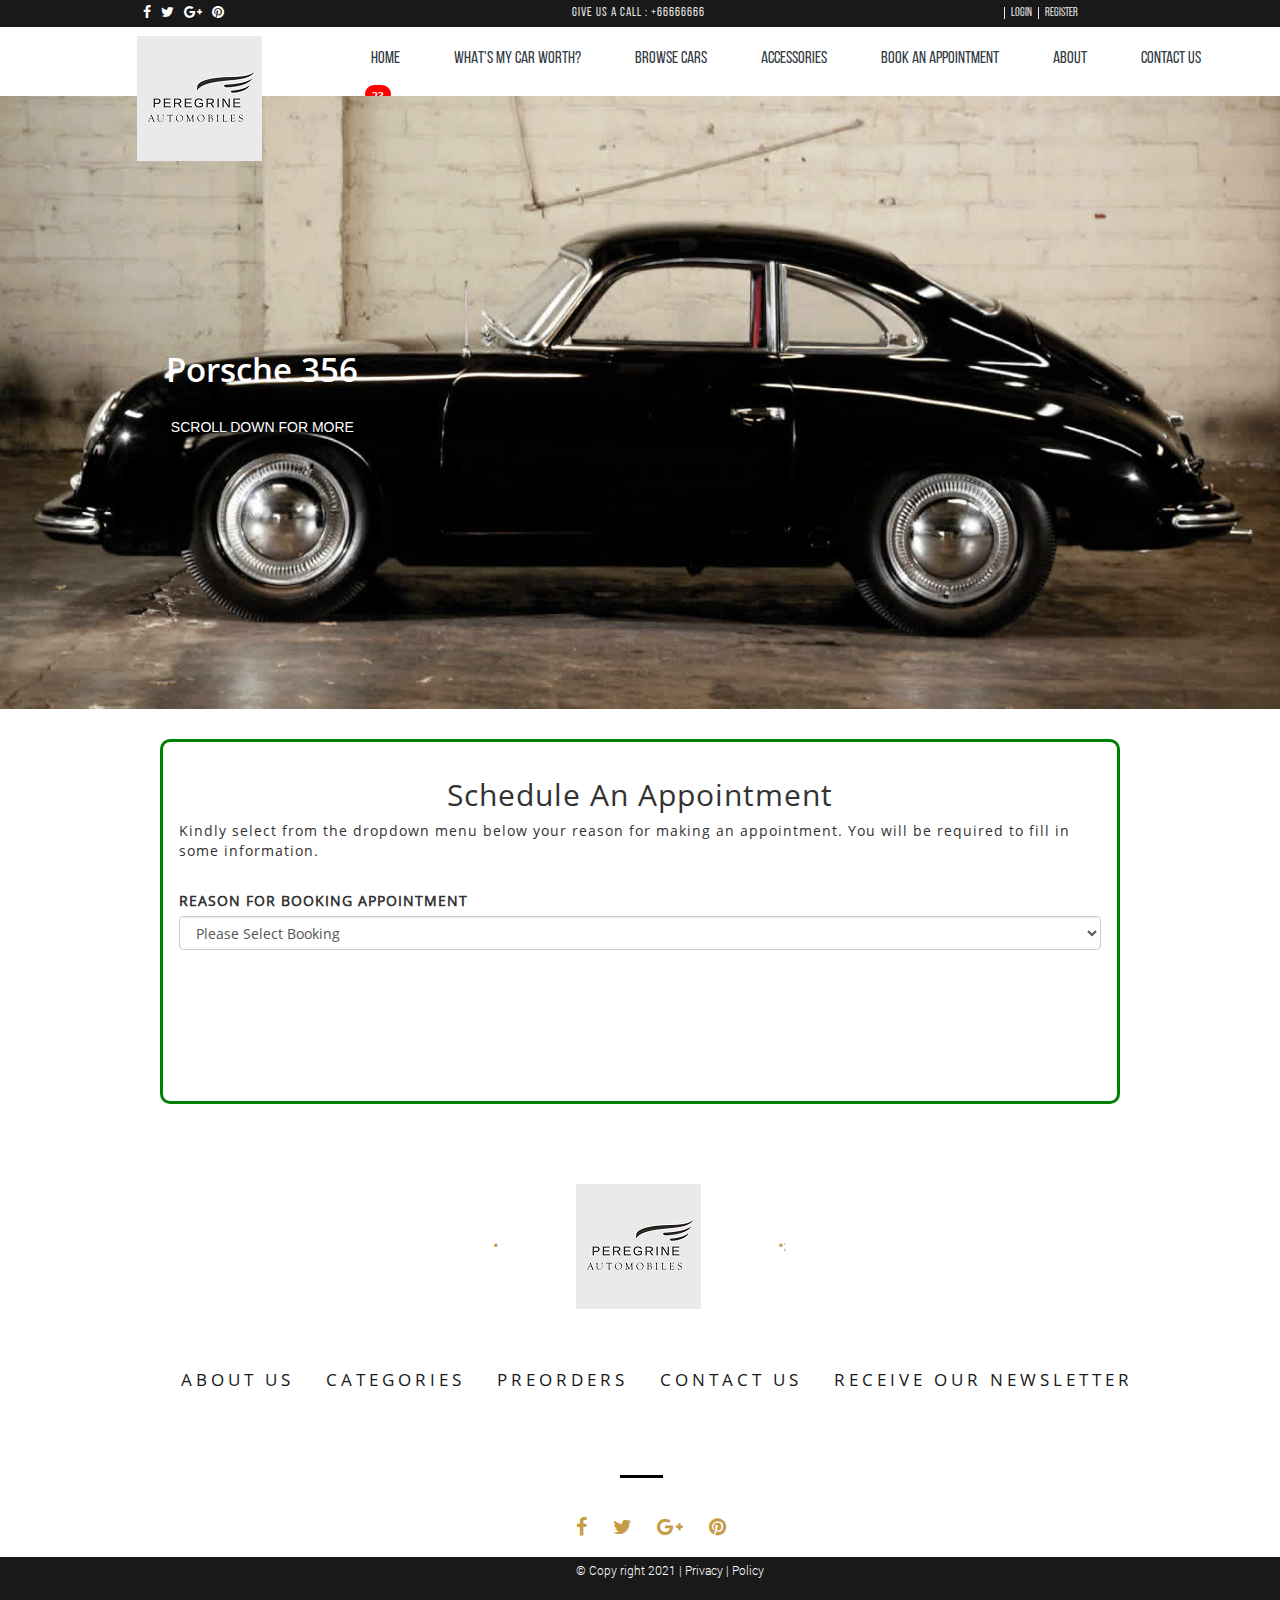
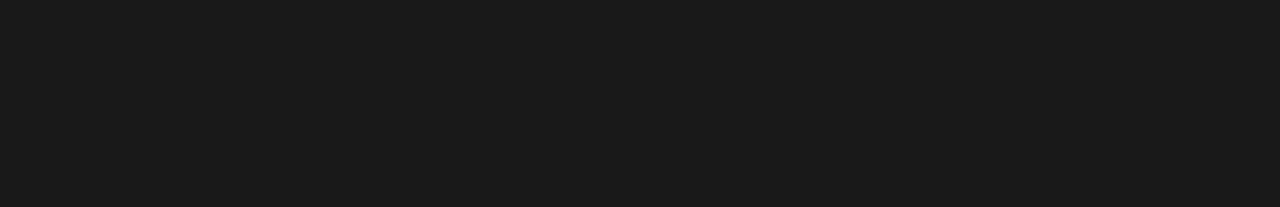
<file: appointment.html>
<!doctype html>
<html>
<head>
	<meta charset = "UTF-8" />
	<title>Book An Appointment</title>
	<meta name="viewport" content="width=device-width, initial-scale=1.0">
	<link rel="stylesheet" type="text/css" href="source/bootstrap-3.3.6-dist/css/bootstrap.css">
	<link rel="stylesheet" type="text/css" href="source/font-awesome-4.5.0/css/font-awesome.css">
	<link rel="stylesheet" type="text/css" href="style/slider.css">
	<link rel="stylesheet" type="text/css" href="style/mystyle.css">
	<link rel="stylesheet" type="text/css" href="style/contactstyle.css">

</head>
<style>

</style>
<body>
<!-- Header -->
<div class="allcontain">
    <div class="header">
                <ul class="socialicon">
                      <li><a href="#"><i class="fa fa-facebook"></i></a></li>
                      <li><a href="#"><i class="fa fa-twitter"></i></a></li>
                      <li><a href="#"><i class="fa fa-google-plus"></i></a></li>
                      <li><a href="#"><i class="fa fa-pinterest"></i></a></li>
                </ul>
                <ul class="givusacall">
                      <li>Give us a call : +66666666 </li>
                </ul>
                <ul class="logreg" id="user">
                       
            </ul>
    </div>
    <!-- Navbar Up -->
    <nav class="topnavbar navbar-default topnav">
          <div class="container">
                <div class="navbar-header">
                      <button type="button" class="navbar-toggle collapsed toggle-costume" data-toggle="collapse" data-target="#upmenu" aria-expanded="false">
                            <span class="sr-only"> Toggle navigaion</span>
                            <span class="icon-bar"></span>
                            <span class="icon-bar"></span>
                            <span class="icon-bar"></span>
                      </button>
                      <a class="navbar-brand logo" href="#"><img src="image/logo1.png" alt="logo"></a>
                </div>       
          </div>
          <div class="collapse navbar-collapse" id="upmenu">
                <ul class="nav navbar-nav" id="navbarontop">
                    <li class="active"><a href="index.html">HOME</a> </li>
                      <li>
                            <a href="carworth.html">WHAT'S MY CAR WORTH?</a>
                      </li>
                      <li>
                            <a href="browsecars.html">BROWSE CARS</a>
                      </li>
                      <li>
                            <a href="accessories.html">ACCESSORIES</a>
                      </li>
                      <li>
                            <a href="appointment.html">BOOK AN APPOINTMENT</a>
                      </li>
                      <li>
                            <a href="aboutus.html">ABOUT</a>
                      </li>
                      <li>
                            <a href="contact.html">CONTACT US</a>

                      </li>
                      <li style="margin-left: 20px; margin-top: 5px;  cursor: pointer">  
                        <span class="glyphicon glyphicon-shopping-cart my-cart-icon">
                              <span class="badge badge-notify my-cart-badge">23</span></span>
           
                       </li>
                </ul>
          </div>
    </nav>
</div>
<!--_______________________________________ Carousel__________________________________ -->
<div class="allcontain">
    <div id="carousel-up" class="carousel slide" data-ride="carousel">
            <div class="carousel-inner " role="listbox">
              <div class="item active">
                    <img src="image/oldcar.jpg" alt="oldcar">
                    <div class="carousel-caption">
                          <h2>Porsche 356</h2>
                          <p><br>
                              SCROLL DOWN FOR MORE</p>
                    </div>
              </div>
              <div class="item">
                    <img src="image/porche.jpg" alt="porche">
                    <div class="carousel-caption">
                          <h2>Porsche 550 Spyder</h2>
                              <p><br>
                                SCROLL DOWN FOR MORE </p>
                    </div>
              </div>
              <div class="item">
                    <img src="image/benz.jpg" alt="benz">
                    <div class="carousel-caption">
                          <h2>Mercedes-Benz SL300</h2>
                          <p><br>
                              SCROLL DOWN FOR MORE</p>
                    </div>
              </div>
            </div>
      </div>
      <p class="space"> </p>
      <div class="appointer">
            <h2 class="text-center">Schedule An Appointment</h2>
            <form id="appointmentForm" action="thankyou.html">
                  <div class="form-group" id="bookingFormGroup">
                        <p>Kindly select from the dropdown menu below your reason for making an appointment. You will be required to fill in some information.</p><br>
                        <label for="booking">REASON FOR BOOKING APPOINTMENT</label>
                        <select class="form-control" id="booking">
                              <option value="" >Please Select Booking</option>
                              <option value="buycar" id="buyCar" >I WOULD LIKE TO BUY A CAR</option>
                              <option value="sellcar" id="sellCar">I WANT TO SELL MY CAR</option>
                        </select>
                  </div>
                  <div class="row">
                        <div class="col-md-6">
                              <div  class="form-group"> 
                                    <input type="text" class="form-control" id="fname" placeholder="First Name" name="fname" style="display:none" />
                                   
                              </div>
                              
                        </div>
                        <div class="col-md-6">
                              <div  class="form-group">
                                    <input type="text" class="form-control" id="lname" name="lname" style="display:none"placeholder="Last Name" style="display:none" />
                                   
                              </div>
                        </div>
                  </div>
                 <div class=row>
                  <div class="col-md-6">
                        <div  class="form-group">
                              <input type="text" class="form-control" id="email" name="email" placeholder="Email Address" style="display:none" />
                              
                        </div>
                  </div>
                  <div class="col-md-6">
                        <div  class="form-group">
                      
                              <input type="text" class="form-control" id="contact" name="contact" placeholder="Contact Number" style="display:none" />
                            
                        </div>
                  </div>
                 </div>
                 <div class=row>
                  <div class="col-md-6">
                        <div  class="form-group">
                              <input type="text" class="form-control" id="age" name="age" placeholder="Age" style="display:none" />
                             
                        </div>
      
                  </div>
                  <div class="col-md-6">
                        <div  class="form-group">
                              <input type="text" class="form-control" id="carName" name="carName" placeholder="Car Name" style="display:none" />
                              
                        </div>
                  </div>
                 </div>
                  
                  <div class="form-group">
                        <input type="date" class="form-control" id="date" name="date" placeholder="Date of Appointment" style="display:none" />
                 </div>
                 <div class=row>
                  <div class="col-md-6">
                        <div  class="form-group">
                        
                              <input type="text" class="form-control" id="carModel" name="carModel" placeholder="Car Model" style="display:none" />
                        </div>
                  </div>
                  <div class="col-md-6">
                        <div  class="form-group">
                        
                              <input type="text" class="form-control" id="carCompany" name="carCompany" placeholder="Car Company" style="display:none" />
                        </div>
                  </div>
                 </div>
                 <div class=row>
                  <div class="col-md-6">
                        <div  class="form-group">
                        
                              <input type="text" class="form-control" id="carColor" name="carColor" placeholder="Car Color" style="display:none" />
                        </div>
                  </div>
                  <div class="col-md-6">
                        <div  class="form-group">
                       
                              <input type="text" class="form-control" id="yom" name="yom" placeholder="Year of manufacture" style="display:none" />
                        </div>
                  </div>
                 </div>
                 <div class=row>
                  <div class="col-md-6">
                        <div  class="form-group">
                       
                              <input type="text" class="form-control" id="km" name="km" placeholder="Kilometres Driven" style="display:none" />
                        </div>
                  </div>
                  <div class="col-md-6">
                        <div  class="form-group">
                      
                              <input type="text" class="form-control" id="accidents" name="accidents" placeholder="Number of Accidents" style="display:none"/>
                        </div>
                  </div>
                 </div>               
                  <div  class="form-group">
                        <select class="form-control" id="condition" name="condition" style="display:none" />
                              <option value="" id="buCar">Please select condition of your Car</option>
                              <option value="new" id="buCar">New</option>
                              <option value="good" id="sellCar">Good</option>
                              <option value="average" id="sellCar">Average</option>
                              <option value="poor" id="sellCar">Poor</option>
                        </select>
                  </div>
                  <button type="submit" id="appointselect" class="btn btn-success btn-block" style="display:none">Book Appointment</button>
            </div>

            </form>
      
       <!-- ______________________________________________________Bottom Menu ______________________________-->
       <br><div class="bottommenu">
            <div class="bottomlogo">
            <span class="dotlogo">&bullet;</span><img src="image/collectionlogo1.png" alt="logo1"><span class="dotlogo">&bullet;;</span>
            </div>
            <ul class="nav nav-tabs bottomlinks">
                  <li role="presentation" ><a href="aboutus.html" role="button">ABOUT US</a></li>
                  <li role="presentation"><a href="browsecars.html">CATEGORIES</a></li>
                  <li role="presentation"><a href="appointment.html">PREORDERS</a></li>
                  <li role="presentation"><a href="contact.html">CONTACT US</a></li>
                  <li role="presentation"><a href="#/">RECEIVE OUR NEWSLETTER</a></li>
            </ul>
            <br>
            
             <img src="image/line.png" alt="line"> <br>
             <div class="bottomsocial">
                  <a href="#"><i class="fa fa-facebook"></i></a>
                  <a href="#"><i class="fa fa-twitter"></i></a>
                  <a href="#"><i class="fa fa-google-plus"></i></a>
                  <a href="#"><i class="fa fa-pinterest"></i></a>
            </div>
                  <div class="footer">
                        <div class="copyright">
                          &copy; Copy right 2021 | <a href="#">Privacy </a>| <a href="#">Policy</a>
                        </div>
                  </div>
      </div>            
 
 
            
                      
<script src="source/js/jquery.js"></script>    
<script src="source/js/jquery.validate.js"></script>           
<script type="text/javascript" src="source/bootstrap-3.3.6-dist/js/jquery.js"></script>
<script type="text/javascript" src="source/js/isotope.js"></script>
<script type="text/javascript" src="source/js/appointment.js"></script>
<script type="text/javascript" src="source/bootstrap-3.3.6-dist/js/bootstrap.js"></script>
<script>
      $(function (){
            $('#booking').change(function(){
                  var selectValue = $(this).val();
                  console.log('SELECTED ',selectValue)
                  if(selectValue === 'buycar' || selectValue === 'sellcar'){
                        $('#fname').show();
                        $('#fname').attr('required', 'required');
                        $('#lname').show();
                        $('#lname').attr('required', 'required');
                        $('#email').show();
                        $('#email').attr('required', 'required');
                        $('#contact').show();
                        $('#contact').attr('required', 'required');
                        $('#age').show();
                        $('#age').attr('required', 'required');
                        $('#carName').show();
                        $('#bookingFormGroup').hide();
                  
                        
                  }
                  if(selectValue === 'buycar'){
                       
                        $('#date').show();
                        $('#date').attr('required', 'required');
                        $('#appointselect').show();
                      
                        
                  }
                  if(selectValue === 'sellcar'){
                        $('#carModel').show();
                        $('#carModel').attr('required', 'required');
                        $('#carCompany').show();
                        $('#carCompany').attr('required', 'required');
                        $('#carColor').show();
                        $('#carColor').attr('required', 'required');
                        $('#yom').show();
                        $('#yom').attr('required', 'required');
                        $('#km').show();
                        $('#km').attr('required', 'required');
                        $('#accidents').show();
                        $('#accidents').attr('required', 'required');
                        $('#condition').show();
                        $('#condition').attr('required', 'required');
                        $('#appointselect').show();
                  }
          
           
})
$( "#appointmentForm" ).submit(function( event ) {  
      window.location.href = "thankyou.html";
    
});

    });
  
      const username = localStorage.getItem('username')

       if('username' in localStorage){
                 document.getElementById('user').innerHTML = `<li>Welcome  ${username}</li>`
       }else{
                 document.getElementById('user').innerHTML = `<li><a href="signup.html"><span class="register">Login</span></a></li>
                 <li><a href=""><span class="register">Register</span></a></li>
                 `  
       }    
</script>
</body>
</html>
</file>
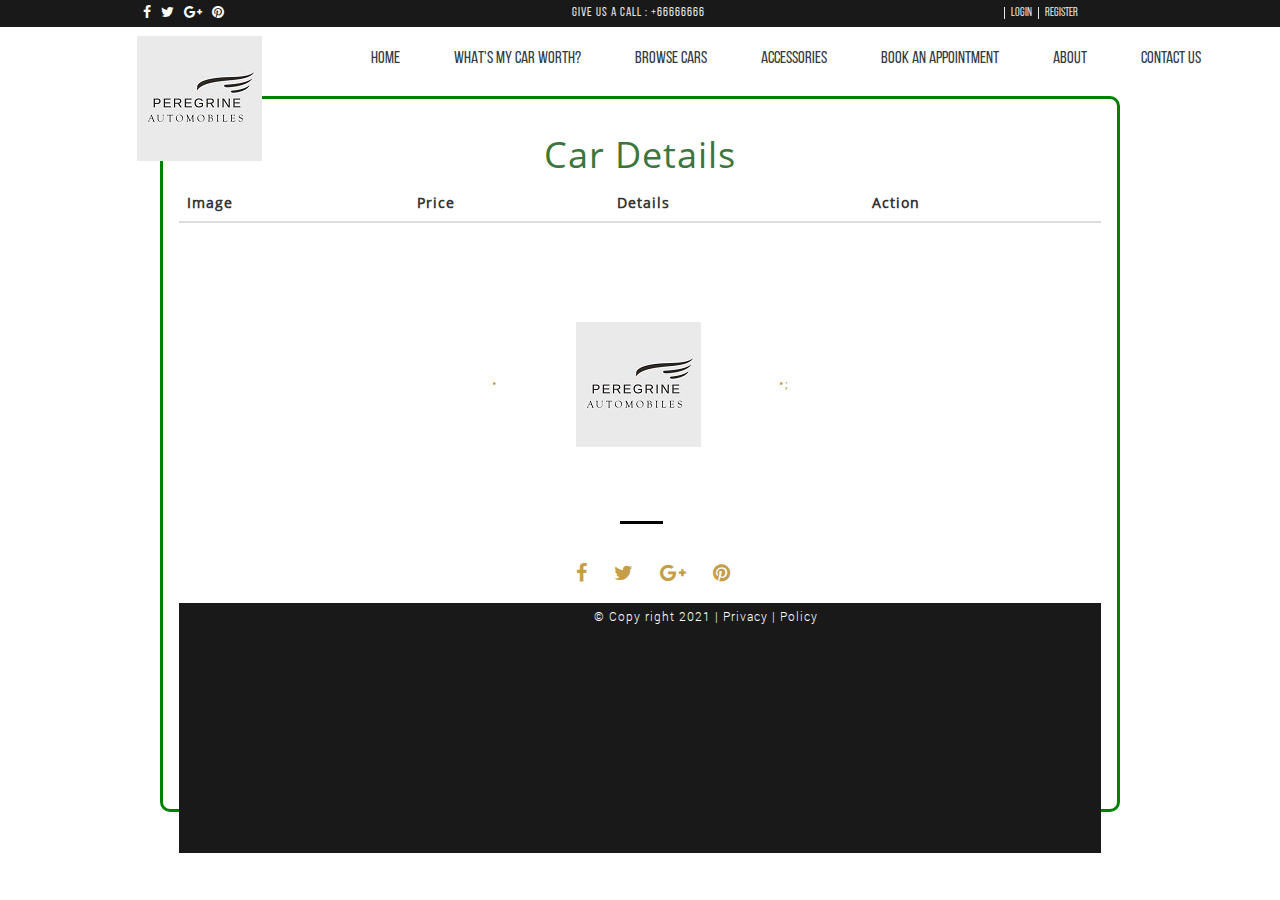
<file: details.html>
<!doctype html>
<html>
<head>
	<meta charset="UTF-8">
	<title>Book An Appointment</title>
	<meta name="description" content="Scarica gratis il nostro Template HTML/CSS GARAGE. Se avete bisogno di un design per il vostro sito web GARAGE può fare per voi. Web Domus Italia">
	<meta name="author" content="Web Domus Italia">
	<meta http-equiv="X-UA-Compatible" content="IE=edge,chrome=1">
	<meta name="viewport" content="width=device-width, initial-scale=1.0">
	<link rel="stylesheet" type="text/css" href="source/bootstrap-3.3.6-dist/css/bootstrap.css">
	<link rel="stylesheet" type="text/css" href="source/font-awesome-4.5.0/css/font-awesome.css">
	<link rel="stylesheet" type="text/css" href="style/slider.css">
	<link rel="stylesheet" type="text/css" href="style/mystyle.css">
	<link rel="stylesheet" type="text/css" href="style/contactstyle.css">
</head>
<body>
<!-- Header -->
<div class="allcontain">
    <div class="header">
                <ul class="socialicon">
                      <li><a href="#"><i class="fa fa-facebook"></i></a></li>
                      <li><a href="#"><i class="fa fa-twitter"></i></a></li>
                      <li><a href="#"><i class="fa fa-google-plus"></i></a></li>
                      <li><a href="#"><i class="fa fa-pinterest"></i></a></li>
                </ul>
                <ul class="givusacall">
                      <li>Give us a call : +66666666 </li>
                </ul>
                <ul class="logreg" id="user">
                       
            </ul>
    </div>
    <!-- Navbar Up -->
    <nav class="topnavbar navbar-default topnav">
          <div class="container">
                <div class="navbar-header">
                      <button type="button" class="navbar-toggle collapsed toggle-costume" data-toggle="collapse" data-target="#upmenu" aria-expanded="false">
                            <span class="sr-only"> Toggle navigaion</span>
                            <span class="icon-bar"></span>
                            <span class="icon-bar"></span>
                            <span class="icon-bar"></span>
                      </button>
                      <a class="navbar-brand logo" href="#"><img src="image/logo1.png" alt="logo"></a>
                </div>       
          </div>
          <div class="collapse navbar-collapse" id="upmenu">
                <ul class="nav navbar-nav" id="navbarontop">
                    <li class="active"><a href="index.html">HOME</a> </li>
                      <li>
                            <a href="carworth.html">WHAT'S MY CAR WORTH?</a>
                      </li>
                      <li>
                            <a href="browsecars.html">BROWSE CARS</a>
                      </li>
                      <li>
                            <a href="accessories.html">ACCESSORIES</a>
                      </li>
                      <li>
                            <a href="appointment.html">BOOK AN APPOINTMENT</a>
                      </li>
                      <li>
                            <a href="aboutus.html">ABOUT</a>
                      </li>
                      <li>
                            <a href="contact.html">CONTACT US</a>

                      </li>
                </ul>
          </div>
    </nav>
</div>
<!--_______________________________________ Carousel__________________________________ -->
<div class="allcontain">
    
      <div class="appointer">
            <h1 class="text-center text-success">Car Details</h1>
<table class="table" id="carDetails">
  <thead>
    <tr>
      <th>Image</th>
      <th >Price</th>
      <th>Details</th>
      <th>Action</th>
    </tr>
  </thead>
  <tbody>
      <tr></tr>
  </tbody>
</table>
            
       <!-- ______________________________________________________Bottom Menu ______________________________-->
       <br><div class="bottommenu">
            <div class="bottomlogo">
            <span class="dotlogo">&bullet;</span><img src="image/collectionlogo1.png" alt="logo1"><span class="dotlogo">&bullet;;</span>
            </div>
           
            <br>
            
             <img src="image/line.png" alt="line"> <br>
             <div class="bottomsocial">
                  <a href="#"><i class="fa fa-facebook"></i></a>
                  <a href="#"><i class="fa fa-twitter"></i></a>
                  <a href="#"><i class="fa fa-google-plus"></i></a>
                  <a href="#"><i class="fa fa-pinterest"></i></a>
            </div>
                  <div class="footer">
                        <div class="copyright">
                          &copy; Copy right 2021 | <a href="#">Privacy </a>| <a href="#">Policy</a>
                        </div>
                  </div>
      </div>            
 
 
            
                      
<script src="source/js/jquery.js"></script>            
<script type="text/javascript" src="source/bootstrap-3.3.6-dist/js/jquery.js"></script>
<script type="text/javascript" src="source/js/isotope.js"></script>
<script type="text/javascript" src="source/bootstrap-3.3.6-dist/js/bootstrap.js"></script>
<script>
      $(function (){
            const details  = JSON.parse(localStorage.getItem('details'));
            console.log("DETAILS: ", details.link)
           const image = details.link


           $('#carDetails') 
  .append($('<tr>') 
    .append($('<td>').append($(`<img src="${image}" height="200px" width="200px">`))) 
    .append($('<td>').append(details.price)) 
    .append($('<td>').append(details.name)) 
    .append($('<td>').append('The Mercedes-Benz AMG GT comes in two distinct flavors. One is simply the GT, a two-door, high-performance luxury coupe or roadster, and the other is the GT 4-Door Coupe, a four-door, four-seat hatchback aimed at the best-performing sedans in the world.'))
    .append($('<td>').append(`<a href="index.html" class="btn btn-success">Back</a>`))     
  );

             
      })

  
  const username = localStorage.getItem('username')

   if('username' in localStorage){
             document.getElementById('user').innerHTML = `<li>Welcome  ${username}</li>`
   }else{
             document.getElementById('user').innerHTML = `<li><a href="signup.html"><span class="register">Login</span></a></li>
             <li><a href=""><span class="register">Register</span></a></li>
             `  
   }
 

</script>
</body>
</html>
</file>
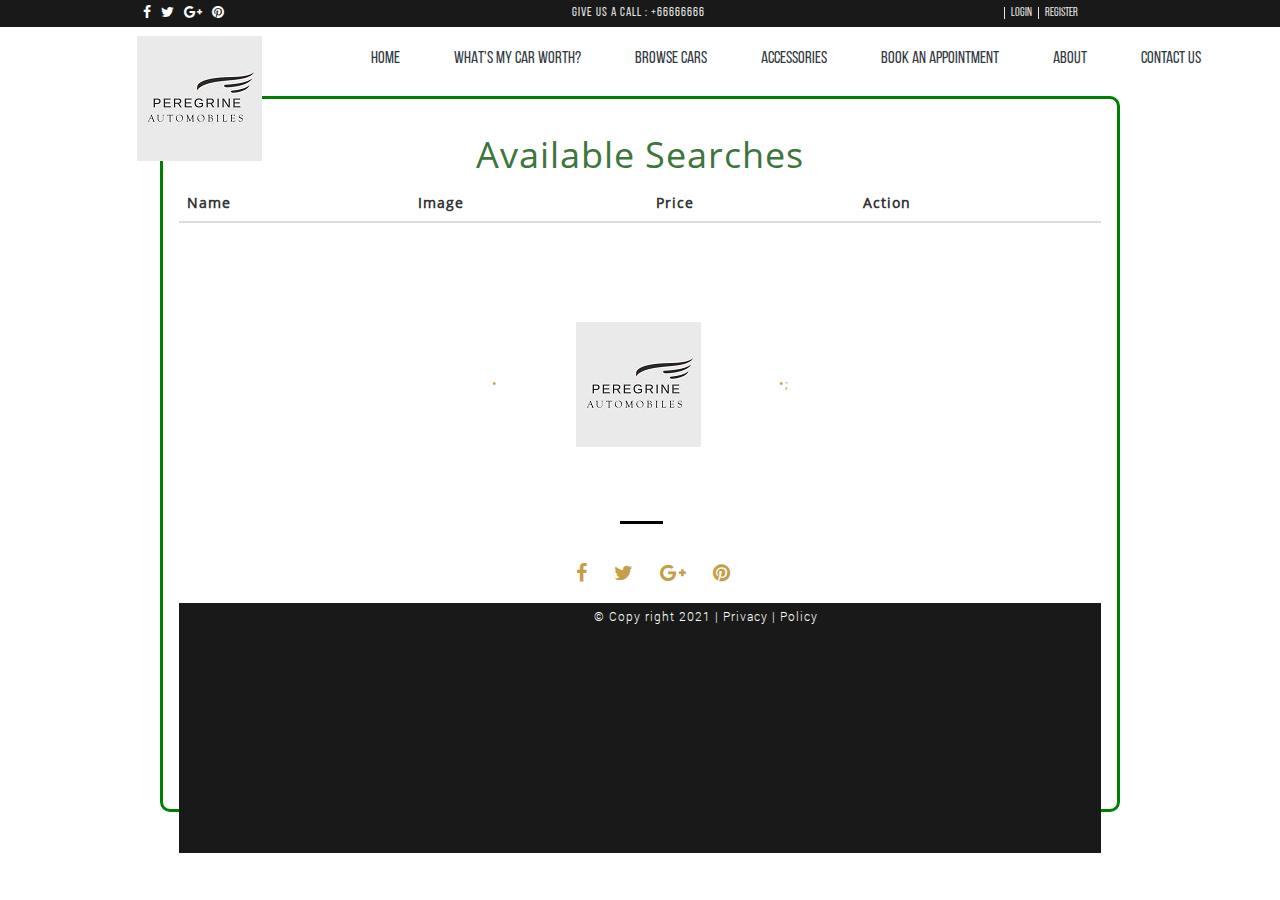
<file: filtered.html>
<!doctype html>
<html>
<head>
	<meta charset="UTF-8">
	<title>Book An Appointment</title>
	<meta name="description" content="Scarica gratis il nostro Template HTML/CSS GARAGE. Se avete bisogno di un design per il vostro sito web GARAGE può fare per voi. Web Domus Italia">
	<meta name="author" content="Web Domus Italia">
	<meta http-equiv="X-UA-Compatible" content="IE=edge,chrome=1">
	<meta name="viewport" content="width=device-width, initial-scale=1.0">
	<link rel="stylesheet" type="text/css" href="source/bootstrap-3.3.6-dist/css/bootstrap.css">
	<link rel="stylesheet" type="text/css" href="source/font-awesome-4.5.0/css/font-awesome.css">
	<link rel="stylesheet" type="text/css" href="style/slider.css">
	<link rel="stylesheet" type="text/css" href="style/mystyle.css">
	<link rel="stylesheet" type="text/css" href="style/contactstyle.css">
</head>
<body>
<!-- Header -->
<div class="allcontain">
    <div class="header">
                <ul class="socialicon">
                      <li><a href="#"><i class="fa fa-facebook"></i></a></li>
                      <li><a href="#"><i class="fa fa-twitter"></i></a></li>
                      <li><a href="#"><i class="fa fa-google-plus"></i></a></li>
                      <li><a href="#"><i class="fa fa-pinterest"></i></a></li>
                </ul>
                <ul class="givusacall">
                      <li>Give us a call : +66666666 </li>
                </ul>
                <ul class="logreg" id="user">
                       
            </ul>
    </div>
    <!-- Navbar Up -->
    <nav class="topnavbar navbar-default topnav">
          <div class="container">
                <div class="navbar-header">
                      <button type="button" class="navbar-toggle collapsed toggle-costume" data-toggle="collapse" data-target="#upmenu" aria-expanded="false">
                            <span class="sr-only"> Toggle navigaion</span>
                            <span class="icon-bar"></span>
                            <span class="icon-bar"></span>
                            <span class="icon-bar"></span>
                      </button>
                      <a class="navbar-brand logo" href="#"><img src="image/logo1.png" alt="logo"></a>
                </div>       
          </div>
          <div class="collapse navbar-collapse" id="upmenu">
                <ul class="nav navbar-nav" id="navbarontop">
                    <li class="active"><a href="index.html">HOME</a> </li>
                      <li>
                            <a href="carworth.html">WHAT'S MY CAR WORTH?</a>
                      </li>
                      <li>
                            <a href="browsecars.html">BROWSE CARS</a>
                      </li>
                      <li>
                            <a href="accessories.html">ACCESSORIES</a>
                      </li>
                      <li>
                            <a href="appointment.html">BOOK AN APPOINTMENT</a>
                      </li>
                      <li>
                            <a href="aboutus.html">ABOUT</a>
                      </li>
                      <li>
                            <a href="contact.html">CONTACT US</a>

                      </li>
                </ul>
          </div>
    </nav>
</div>
<!--_______________________________________ Carousel__________________________________ -->
<div class="allcontain">
    
      <div class="appointer">
            <h1 class="text-center text-success">Available Searches</h1>
            <table class="table" id="filteredSearches">
                  <thead>
                    <tr>
                      <th>Name</th>
                      <th >Image</th>
                      <th>Price</th>
                      <th>Action</th>
                    </tr>
                  </thead>
                  <tbody>
                      <tr></tr>
                  </tbody>
                </table>
            
       <!-- ______________________________________________________Bottom Menu ______________________________-->
       <br><div class="bottommenu">
            <div class="bottomlogo">
            <span class="dotlogo">&bullet;</span><img src="image/collectionlogo1.png" alt="logo1"><span class="dotlogo">&bullet;;</span>
            </div>
           
            <br>
            
             <img src="image/line.png" alt="line"> <br>
             <div class="bottomsocial">
                  <a href="#"><i class="fa fa-facebook"></i></a>
                  <a href="#"><i class="fa fa-twitter"></i></a>
                  <a href="#"><i class="fa fa-google-plus"></i></a>
                  <a href="#"><i class="fa fa-pinterest"></i></a>
            </div>
                  <div class="footer">
                        <div class="copyright">
                          &copy; Copy right 2021 | <a href="#">Privacy </a>| <a href="#">Policy</a>
                        </div>
                  </div>
      </div>            
 
 
            
                      
<script src="source/js/jquery.js"></script>            
<script type="text/javascript" src="source/bootstrap-3.3.6-dist/js/jquery.js"></script>
<script type="text/javascript" src="source/js/isotope.js"></script>
<script type="text/javascript" src="source/bootstrap-3.3.6-dist/js/bootstrap.js"></script>
<script>
      $(function (){
            const filter  = JSON.parse(localStorage.getItem('filter'));

for (var i = 0; i < filter.length; i++){
  $("#filteredSearches")
  .append($('<tr>') 
      .append($('<td>').append(filter[i].name))
      .append($('<td>').append($(`<img src="${filter[i].image}" height="200px" width="200px">`)))
            .append($('<td>').append(filter[i].price))
                  .append($('<td>').append(`<a href="index.html" class="btn btn-success">Back</a>`))    
      )}
             
      })


  const username = localStorage.getItem('username')

   if('username' in localStorage){
             document.getElementById('user').innerHTML = `<li>Welcome  ${username}</li>`
   }else{
             document.getElementById('user').innerHTML = `<li><a href="signup.html"><span class="register">Login</span></a></li>
             <li><a href=""><span class="register">Register</span></a></li>
             `  
   }
 

</script>
</body>
</html>
</file>
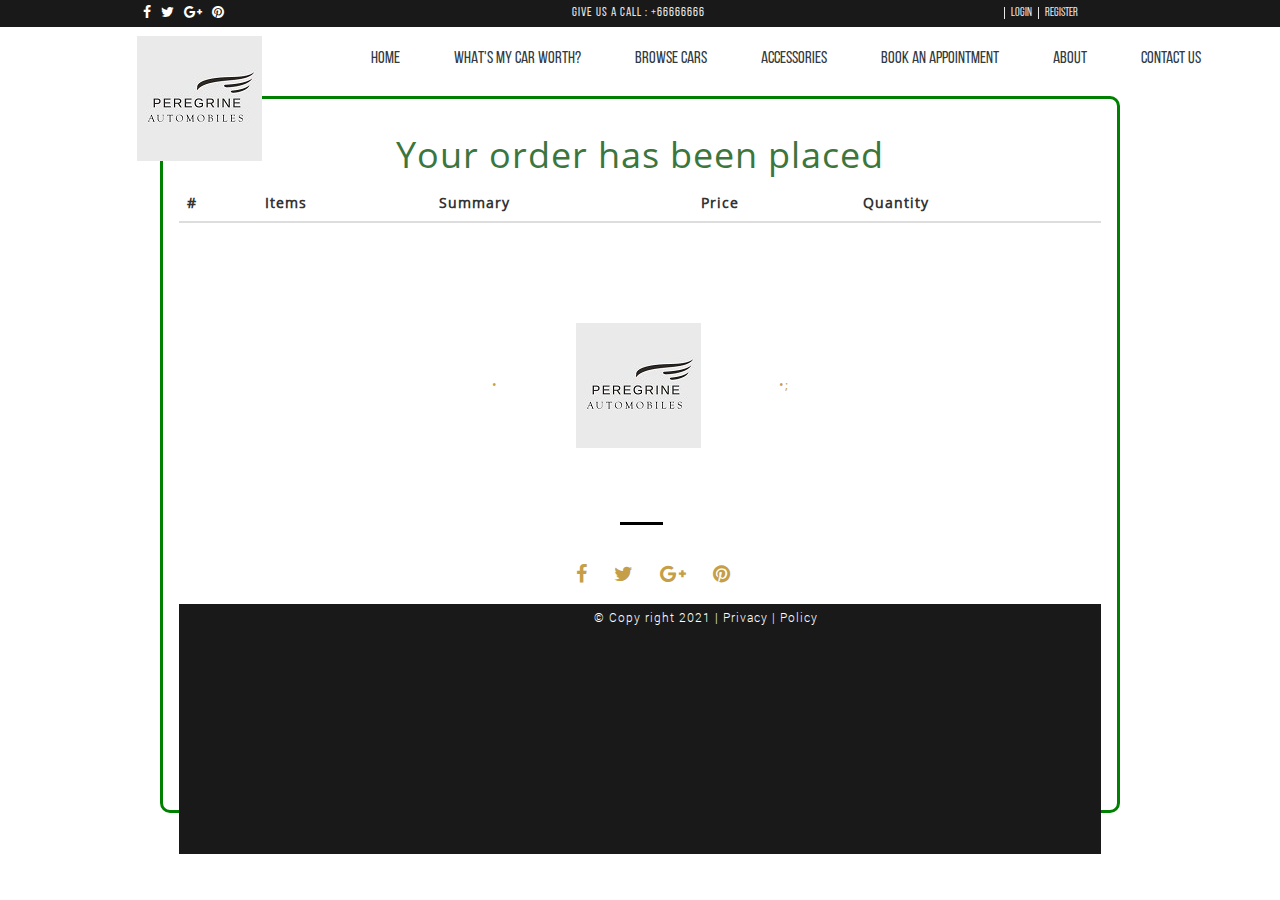
<file: order.html>
<!doctype html>
<html>
<head>
	<meta charset="UTF-8">
	<title>Book An Appointment</title>
	<meta name="description" content="Scarica gratis il nostro Template HTML/CSS GARAGE. Se avete bisogno di un design per il vostro sito web GARAGE può fare per voi. Web Domus Italia">
	<meta name="author" content="Web Domus Italia">
	<meta http-equiv="X-UA-Compatible" content="IE=edge,chrome=1">
	<meta name="viewport" content="width=device-width, initial-scale=1.0">
	<link rel="stylesheet" type="text/css" href="source/bootstrap-3.3.6-dist/css/bootstrap.css">
	<link rel="stylesheet" type="text/css" href="source/font-awesome-4.5.0/css/font-awesome.css">
	<link rel="stylesheet" type="text/css" href="style/slider.css">
	<link rel="stylesheet" type="text/css" href="style/mystyle.css">
	<link rel="stylesheet" type="text/css" href="style/contactstyle.css">
</head>
<body>
<!-- Header -->
<div class="allcontain">
    <div class="header">
                <ul class="socialicon">
                      <li><a href="#"><i class="fa fa-facebook"></i></a></li>
                      <li><a href="#"><i class="fa fa-twitter"></i></a></li>
                      <li><a href="#"><i class="fa fa-google-plus"></i></a></li>
                      <li><a href="#"><i class="fa fa-pinterest"></i></a></li>
                </ul>
                <ul class="givusacall">
                      <li>Give us a call : +66666666 </li>
                </ul>
                <ul class="logreg" id="user">
                       
            </ul>
    </div>
    <!-- Navbar Up -->
    <nav class="topnavbar navbar-default topnav">
          <div class="container">
                <div class="navbar-header">
                      <button type="button" class="navbar-toggle collapsed toggle-costume" data-toggle="collapse" data-target="#upmenu" aria-expanded="false">
                            <span class="sr-only"> Toggle navigaion</span>
                            <span class="icon-bar"></span>
                            <span class="icon-bar"></span>
                            <span class="icon-bar"></span>
                      </button>
                      <a class="navbar-brand logo" href="#"><img src="image/logo1.png" alt="logo"></a>
                </div>       
          </div>
          <div class="collapse navbar-collapse" id="upmenu">
                <ul class="nav navbar-nav" id="navbarontop">
                    <li class="active"><a href="index.html">HOME</a> </li>
                      <li>
                            <a href="carworth.html">WHAT'S MY CAR WORTH?</a>
                      </li>
                      <li>
                            <a href="browsecars.html">BROWSE CARS</a>
                      </li>
                      <li>
                            <a href="accessories.html">ACCESSORIES</a>
                      </li>
                      <li>
                            <a href="appointment.html">BOOK AN APPOINTMENT</a>
                      </li>
                      <li>
                            <a href="aboutus.html">ABOUT</a>
                      </li>
                      <li>
                            <a href="contact.html">CONTACT US</a>

                      </li>
                </ul>
          </div>
    </nav>
</div>
<!--_______________________________________ Carousel__________________________________ -->
<div class="allcontain">
    
      <div class="appointer">
            <h1 class="text-center text-success">Your order has been placed</h1>
<table class="table table-borderless" id="orderTable">
  <thead>
    <tr>
      <th scope="col">#</th>
      <th scope="col">Items</th>
      <th scope="col">Summary</th>
      <th scope="col">Price</th>
      <th scope="col">Quantity</th>
    </tr>
  </thead>
  <tbody>
  </tbody>
</table>
            
       <!-- ______________________________________________________Bottom Menu ______________________________-->
       <br><div class="bottommenu">
            <div class="bottomlogo">
            <span class="dotlogo">&bullet;</span><img src="image/collectionlogo1.png" alt="logo1"><span class="dotlogo">&bullet;;</span>
            </div>
            <br>
            
             <img src="image/line.png" alt="line"> <br>
             <div class="bottomsocial">
                  <a href="#"><i class="fa fa-facebook"></i></a>
                  <a href="#"><i class="fa fa-twitter"></i></a>
                  <a href="#"><i class="fa fa-google-plus"></i></a>
                  <a href="#"><i class="fa fa-pinterest"></i></a>
            </div>
                  <div class="footer">
                        <div class="copyright">
                          &copy; Copy right 2021 | <a href="#">Privacy </a>| <a href="#">Policy</a>
                        </div>
                  </div>
      </div> 
 
            
                      
<script src="source/js/jquery.js"></script>            
<script type="text/javascript" src="source/bootstrap-3.3.6-dist/js/jquery.js"></script>
<script type="text/javascript" src="source/js/isotope.js"></script>
<script type="text/javascript" src="source/bootstrap-3.3.6-dist/js/bootstrap.js"></script>
<script>
      $(function (){
            const orders  = JSON.parse(localStorage.getItem('order'));
            const products = orders.products
            console.log("MY ORDER: ", products)
            var resultstring='<table>';
                  var resultstring='<table>';

                        jQuery.each(products, function(product){
                              console.log("Order::: ", product)
                        })
           
      })

  
  const username = localStorage.getItem('username')

   if('username' in localStorage){
             document.getElementById('user').innerHTML = `<li>Welcome  ${username}</li>`
   }else{
             document.getElementById('user').innerHTML = `<li><a href="signup.html"><span class="register">Login</span></a></li>
             <li><a href=""><span class="register">Register</span></a></li>
             `  
   }
 
</script>
</body>
</html>
</file>
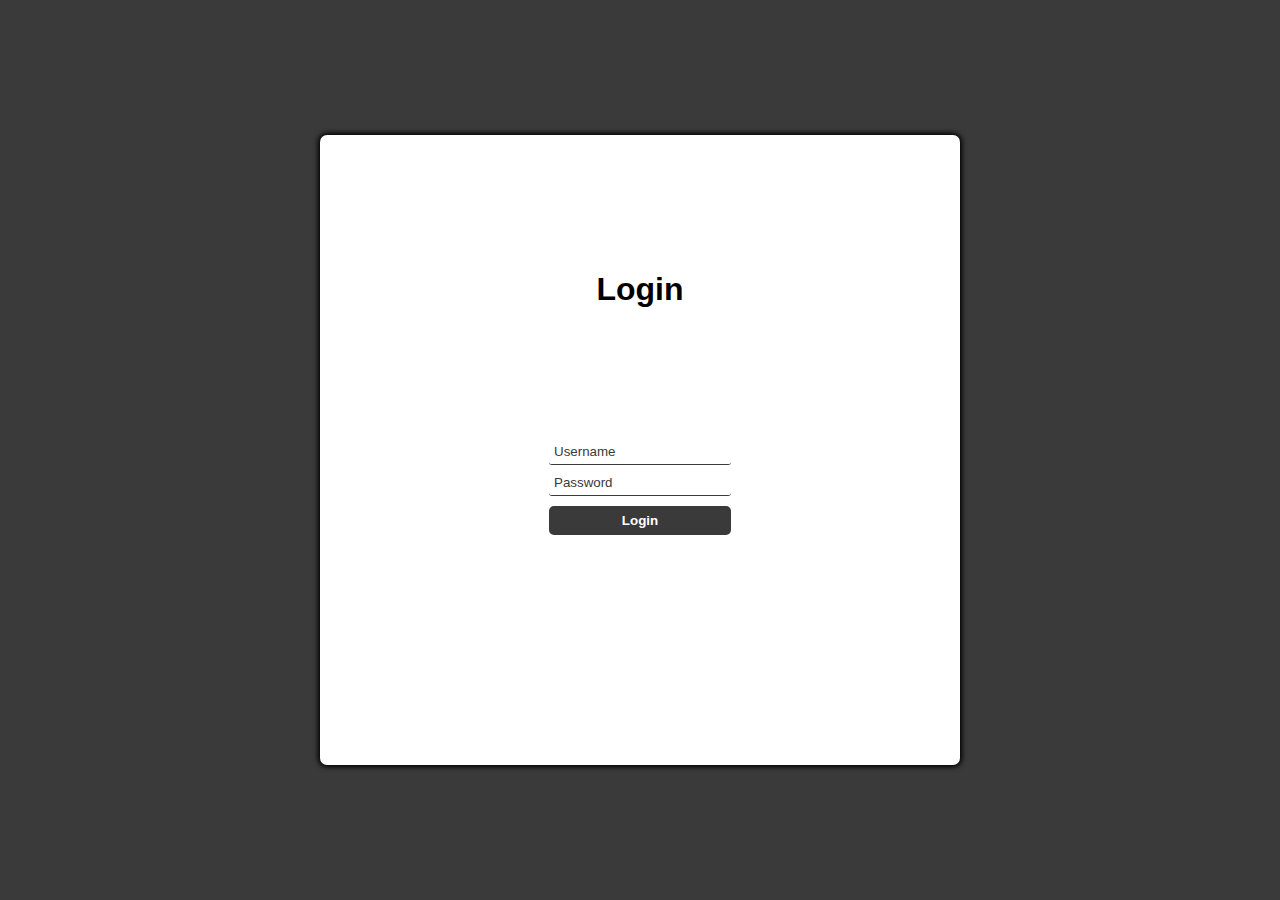
<file: signup.html>
<!DOCTYPE html>
<html lang="en">
  <head>
    <meta charset="UTF-8" />
    <meta name="viewport" content="width=device-width, initial-scale=1.0" />
    <title>Login</title>
    <link rel="stylesheet" href="style/login-page.css" />
    <script defer src="source/js/auth.js"></script>
  </head>

  <body>
    <main id="main-holder">
      <h1 id="login-header">Login</h1>

      <!-- <div id="login-error-msg-holder">
      <p id="login-error-msg">Invalid username <span id="error-msg-second-line">and/or password</span></p>
    </div> -->

      <form id="login-form">
        <input
          type="text"
          name="username"
          id="username-field"
          class="login-form-field"
          placeholder="Username"
          required
        />
        <input
          type="password"
          name="password"
          id="password-field"
          class="login-form-field"
          placeholder="Password"
          required
        />
        <input type="submit" value="Login" id="login-form-submit" />
      </form>
    </main>
    <script src="source/js/jquery.js"></script>
    <script
      type="text/javascript"
      src="source/bootstrap-3.3.6-dist/js/jquery.js"
    ></script>
    <script type="text/javascript" src="source/js/isotope.js"></script>
    <script type="text/javascript" src="source/js/myscript.js"></script>
    <script
      type="text/javascript"
      src="source/bootstrap-3.3.6-dist/js/bootstrap.js"
    ></script>
    <script src="source/js/jquery-2.2.3.min.js"></script>
    <script type="text/javascript" src="source/js/bootstrap.min.js"></script>
    <script type="text/javascript" src="source/js/jquery.mycart.js"></script>
  </body>
</html>
</file>
<file: style/mystyle.css>
.allcontain{
	max-width: 1366px;
	margin-left: auto;
	margin-right: auto;
}
.header{
	background-color: #191919;
	
}
.header .container{
	padding: 0px;
}

.socialicon{
list-style-type: none;
display: inline-block;
margin: 0px;
padding-left: 11.2%;
 
}
.socialicon>li{
float: left;
padding-top: 2px;

}
.socialicon>li>a{
padding-right: 10px;
color: #fff;
text-decoration: none;
}
.socialicon>li>a:hover{
	color: #C59E47;

}
 
.givusacall{
	list-style-type: none;
	display: inline-block;
	letter-spacing: 1px;
	font-family: 'BebasNeue Regular';
	font-size: 12.7px;	
	color: #E7E7E7;
	margin-bottom: 0px;
	padding-left: 26.1%;
}
.givusacall>li{
		float: right;
}
 .logreg{
 	list-style-type: none;
 	display: inline-block;
 	
	font-family: 'BebasNeue Regular';
	font-size: 9pt;
	color: #E7E7E7;
	margin-bottom: 0px;
	padding-left: 23%;
}
.logreg>li{
float: left;

}
.logreg>li>a{
	text-decoration: none;
	color: #E7E7E7;
	padding-right: 6px;
}
.logreg>li>a:hover{
	color:#C59E47;
}
.logreg .register{
	border-left: 1px solid #E7E7E7;
	padding-left: 6px;
	padding-top: 0px;
	padding-bottom: 0px;
}
@media screen and (max-width: 825px) {
.socialicon{
padding-left: 5%;
}
.givusacall{
	padding-left: 15%;
}
}
@media screen and (max-width: 555px){
	.givusacall{
	padding-left: 10%;
}
.logreg{
		padding-left: 13%;
}
}
@media screen and (max-width: 440px){
	.givusacall{
	padding-left: 3%;
	font-size: 11px;
}
.logreg{
		padding-left: 8%;
		font-size: 11px;
}
.socialicon>li{
	font-size: 11px;
}
.socialicon{
	padding-left: 0px;
}
}

/*----------------------End Header --------------------*/
 
.logo{
	position: absolute;
	float: left;
	z-index: 999;
	width:124px;
	height: 124px;
	padding-top: 9px;

}
.topnav{
	background: none;
}
.topnavbar .container{
	margin-left: 107px !important;
}
.toggle-costume{
	float: left;
}

#navbarontop{
	padding-left: 312px;
	padding-top: 17px;
	height:69px; 
}
@font-face {
  font-family: "BebasNeue Regular";
    src: url(../source/fonts/BebasNeue-Regular.otf) format("truetype");
}
  #navbarontop > li > a {
  	font-family: 'BebasNeue Regular';
  	font-size: 17px;
  	color: #313943;
    padding-top: 5px;
    padding-bottom: 6px;
    margin-bottom: 22px;
 	padding-left: 10px;
    padding-right: 10px!important;
    margin-left: 34px;
    border-bottom: 2px solid rgba(0,0,0,.0);

  }
  #navbarontop > li >a:hover{
  	background-color: none!important;
  	background: none!important;
  	border-bottom: 2px solid #C59E47;
  }
 

 #navbarontop>button{
 	background: none;
 	background-color: none;
 	border: 2px solid #C59E47;
 	font-family: 'BebasNeue Regular';
 	margin-left: 60px;
  	font-size: 16.99px;
  	color: #313943;
  	padding-left: 19px;
  	padding-right: 19px;
  	padding-top: -2px;
  	padding-bottom:-2px;
 }
 #navbarontop>button:hover{
 	background-color: #C59E47;
 	color: #fff;
 }
 .dropdowncostume{
 	margin-left: 0px;
 }
 .navbar-default .toggle-costume:hover,
.navbar-default .toggle-costume:focus {
  background-color: #000;
}
.navbar-default .toggle-costume.icon-bar {
  background-color: #fff;
}
.navbar-default .toggle-costume:hover .icon-bar {
  background-color: #fff;
}
#navbarontop .open > a,
#navbarontop .open > a:hover,
#navbarontop .open > a:focus {
	background-color: none!important;
  border-color: #C59E47;
}
#navbarontop a:focus {
  outline: none;
  border-bottom: 2px solid #C59E47; 
}
.navbar-default .navbar-nav .open .dropdown-menu > li > a {
	font-family: 'BebasNeue Regular';
	font-size: 13pt;
	color: #000;
	background-color: rgba(255,255,255,.5);
	text-align: center;

}
.navbar-default .navbar-nav .open .dropdown-menu > li > a:hover{
	background-color: #fff;
}
.dropdown.open .dropdown-menu {
    max-height: 200px;
    opacity: 1;
}

 /*----------------- Navbar On Top Media screen -------------*/
@media screen and (min-width: 320px) and (max-width: 480px){
.dropdowncostume{
	padding-left: 0px;
	margin-left: 0px;
}
.topnavbar .container{
	margin-left: 10px !important;
}
.logo{
	position: absolute;
	top:0px;
	padding-top: 9px;
	-webkit-transform: scale(0.5); /* Saf3.1+, Chrome */
    -moz-transform: scale(0.5); /* FF3.5+ */
    -ms-transform: scale(0.5); /* IE9 */
    -o-transform: scale(0.5); /* Opera 10.5+ */
     transform: scale(0.5);
}
.toggle-costume{
	float: right;
}
#navbarontop{
	 padding-left: 0px;
	padding-top: 26px; 
	height: 250px;
}
#navbarontop>li>a{
	margin-left: 0px;
	padding-left: 50px;
	font-size: 13pt;
	margin-bottom: 10px;

}
 #navbarontop>button{
 	margin-left:50px;
 
 }
.navbar-default .navbar-nav .open .dropdowncostume > li > a {
	text-align: left;
	margin-left: 40px;
}
#upmenu{
	margin-bottom: 15px;
}
}
@media screen and (min-width: 481px) and (max-width: 767px){
.topnavbar .container{
	margin-left: 10px !important;
}
.toggle-costume{
float: right;
}
 #navbarontop>button{
 	margin-left:50px;
 
 }
.logo{
	position: absolute;
	top:10px;
	padding-top: 9px;
	-webkit-transform: scale(0.7); /* Saf3.1+, Chrome */
    -moz-transform: scale(0.7); /* FF3.5+ */
    -ms-transform: scale(0.7); /* IE9 */
    -o-transform: scale(0.7); /* Opera 10.5+ */
     transform: scale(0.7);
}
#navbarontop{
	 padding-left: 0px;
	padding-top: 40px; 
	height: 250px;
}
#navbarontop>li>a{
	margin-left: 0px;
	padding-left: 50px;
	font-size: 13pt;
	margin-bottom: 10px;

}
.navbar-default .navbar-nav .open .dropdowncostume > li > a {
	text-align: left;
	margin-left: 40px;
}
#upmenu{
	margin-bottom: 15px;
}
}
@media screen and (min-width: 768px) and (max-width: 1199px){
	.topnavbar .container {
		margin-left: 50px !important;
	}
	#navbarontop{
		padding-left: 25%;
	}
	#navbarontop > li > a {
    padding-bottom: 6px;
    margin-bottom: 22px;
 	padding-left: 0px;
    padding-right: 0px!important;
    margin-left: 20px;

  }
}



/* ------------------------ End Navbar On Top -----------------*/
/*------------------------- Start Carousel --------------------*/


@font-face{
	font-family: "OpenSans Semibold";
	src: url(../source/fonts/OpenSans-Semibold.ttf) format("truetype");

}
.carousel-caption{
	z-index: 999;
}
.carousel-caption>h2{
	text-align: left;
	font-family: 'OpenSans Semibold';
	font-size: 25.12pt;
	text-shadow: 0 0px 0px rgba(0, 0, 0, .0);

}
@font-face{
	font-family: "OpenSans Regular";
	src:url(../source/fonts/OpenSans-Regular.ttf) format("truetype");
}
.carousel-caption>h2>p{
font-family: :'OpenSans Regular';
font-size: 15.88pt;
}
.carousel-caption {
    top: 35%;
    left:13%;
    right:auto;
    bottom: auto;
}

@media screen and (min-width: 320px) and (max-width:767px){
.carousel-caption>h2{
	font-size: 13pt;
}
.carousel-caption {
    top: 15%;

}
 
.carousel-caption>p{
font-size: 10pt;
}	
}
 

/* -----------------------------Second Navbar ---------------------------------------*/
.downicon{
	padding-left: 40px;
}
.midle-nav{
	background: rgba(248,199,45,.8);
 	border: 0px;
 	position: absolute;
 	bottom: 0px;
 	width: 100%;
 	margin: 0px;
 	border-radius: 0px;
 
 
}
#navbarmidle{
		padding-left: 6.6%;
		padding-bottom: 26px;
		width: 100%;
 
}
.searchtxt{
	max-width: 1349px;
}
.searchtxt>h1{
	font-family: "OpenSans Semibold";
	font-size: 22pt;
	color: #fff;
	margin-top: 14px;
	margin-bottom: 14px;
	padding-left: 15px;
	max-width: 1349px;

}
.navbar-default .textcostume:hover,
.navbar-default .textcostume:focus {
  background-color: #fff;
}
.navbar-default .textcostume:hover .icon-bar {
  background-color: #000;
}
.navbar-default .textcostume:focus .icon-bar{
	background-color: #000;
}
.navbar-default .textcostume .icon-bar {
  background-color: #fff;
}
.navbar-default .textcostume {
  border-color: #fff;
}
.navbar-default .textcostume . {
  border-color: #fff;
}
.navbarborder>li{
	margin-right: 9px;
}
.navbarborder>li>a{
	font-family: "OpenSans Regular";
	font-size: 13pt;
	color: #fff !important;
	background-color: none;
	padding-top: 11px;
	padding-bottom: 11px;
	border: 1px solid #fff!important;
}
.navbarborder>li>a:hover{
	color: #F8C72D !important;
	background-color: #fff!important;

}
.navbarborder>li:last-child{
 	padding-right: 0px;
 	margin-right: 0px;
	margin-left: 30px;
	padding-right: 0px;
}
.searchform{
	padding-right: 64px;
	background: none;
	background-color: none;
	border: 1px solid #fff;
	border-radius: 0px;
	box-shadow: 0px;
	box-shadow: inset 0px;
	height: 44px;
	margin: 0px;
}
.searchform:focus {
  border-color: #fff;
  outline: 0;
  -webkit-box-shadow: inset 0 1px 1px rgba(0,0,0,.075), 0 0 8px rgba(255, 255, 255, .6);
          box-shadow: inset 0 1px 1px rgba(0,0,0,.075), 0 0 8px rgba(255, 255, 255, .6);
}
.searchformmargin{
	margin: 0px;
	border: 0px;
	padding: 0px;
	margin-right: 9px;
}
.searchform::-webkit-input-placeholder {
    color: #fff;
    font-family: "OpenSans Regular";
    font-size:13pt;
    box-shadow: 0px;
 

}
.searchform::-moz-placeholder {
    /* FF 19+ */
    color: #fff;
    font-family: "OpenSans Regular";
    font-size: 13pt;
    box-shadow: 0px;
 

}
.priceslider{
	font-family: "OpenSans Regular";
	background-color: none;
	background: none;
	border: none;
	color: #fff;
}
.slidertxt{
	font-family: "OpenSans Regular";
	color: #fff;
}
.searchnav{
	margin-right: 7.3%;
}
.searchbutton{
	border: 0px;
	background: none;
	background-color: none;
	font-size: 13pt;
	color: #fff;
	padding-top: 20px;
}
.btn-costume{
	border-radius: 0px;
}

 

@media only screen and (min-width: 1366px){
	.li-category{
		width: 205px;
	}
	.li-minyear{
		width: 156px;
	}
	.li-maxyear{
		width: 156px;
	}
	.li-kmdriven{
		width: 249px;
	}
	.li-accidents{
		font-family: "OpenSans Semibold";
		color: #fff;
	}
	.li-price{
		margin-left: auto;
	}
	.li-search{
		margin-left: 40px;
	}
}
@media only screen and (min-width: 768px) and (max-width: 1365px){
	.midle-nav{
		position: relative;
		background: rgb(248,199,45);
		top:0px;
 
 
}
 
.searchtxt>h1{
	font-size: 18pt;
 
 
	padding-left: 0px;

}
.navbarborder>li{
	padding-right: 9px;
 
}
.searchform{
	padding-right: 10px;
	height: 44px;
	margin: 0px;
	margin-right: 9px;
}
.searchformmargin{
	margin-bottom: 20px;
 
 
}
.searchbutton{
	margin-right: 0px;
	margin-left: 0px;
}

}
@media screen and (min-width: 1065px) and (max-width: 1140px){
	#navbarmidle{
		padding-left: 10px;
		padding-right: 0px;
	}
}
 
@media screen and (min-width:768px)and (max-width: 1064px){
 #navbarmidle{
 	max-width: 671px;
 	margin-right: auto;
 	margin-left: auto;

 padding-right: 0px;
padding-left: 0px;
 }
.navbarborder{
	width: 520px;
}	
	 #amount{
	 	width: 100px;
	 	font-size: 10px;
	 }
	  #slider-range{
	 	width: 130px!important;
	 }
	 .li-slideprice>p{
	 	font-size: 10px;
	 	width: 132px;
	 }
	 .li-slideprice{
	 	width: 135px;
	 }
.navbarborder>li>a{
	font-size: 12px;
	padding-left: 5px;
	padding-right: 5px;
}
.downicon{
		padding-left: 5px;
		margin-left: 5px;
	}
.searchform{
	width: 40px;
}
.searchform::-webkit-input-placeholder {
    font-size:11pt;
}
.searchform::-moz-placeholder {
    font-size: 11pt;
}
.navbar-form .searchform{
	width: 133px;
}
.navbarborder>li:last-child{
	margin-left: 0px;
}
}
@media screen and (max-width: 767px){
#navbarmidle{
	padding-left: 20px;
	background: rgb(248,199,45);
}
.navbarborder>li:last-child {
	margin-left: 0px;
}
.navbarborder>li{
	margin-right: 0px;
}	
	.li-category{
		width: 100%;
	}
	.li-minyear{
		width: 100%;
	}
	.li-maxyear{
		width: 100%;
	}
	#amount{
	 	width: 50%;
	 	font-size: 14px;
	 }
	  #slider-range{
	 	width: 98%!important;
	 }
	 .li-slideprice>p{
	 	font-size: 14px;
	 	width: 100%;
	 }
	 .li-slideprice{
	 	width: 100%;
	 	margin-left: 0px;
	 }
.midle-nav{
		position:relative;
		top:0px;
		background: rgba(248,199,45,.9)
	}
	.navbarborder{
		margin-left: 0px;
		margin-right: 0px;
	}
	.navbarborder>li{
		padding-left: 0px;
		padding-bottom: 20px;
		padding-right: 0px;
	}
	.navbarborder>li>a{
		font-weight: bold;
	}

 .textcostume>h1{
 	position: absolute;
 	left: -200px;
 	top:-20px;
 	font-family: "OpenSans Semibold";
	font-size: 22pt;
	color: #fff;

 }
 .searchtxt>h1{
 	font-size: 0pt;
}
.searchbutton{
display: block;
margin-right: auto;
margin-left: auto;
}
.searchform::-webkit-input-placeholder {
font-weight: bold;
}
.searchform::-moz-placeholder {
    /* FF 19+ */
font-weight: bold;
 

}
.searchformmargin{
	margin-bottom: 20px;
	border: 0px;
	padding: 0px;
	margin-right: 0px;
}

}

 
/*   ---------------------------   fetured cars   ---------------------------------    */
@font-face{
	font-family: "OpenSans-Light";
	src: url(../source/fonts/OpenSans-Light.ttf) format("truetype");
}
.feturedsection>h1{
	font-family: "OpenSans-Light";
	font-size: 41px;
	padding-top: 46px;
	padding-bottom: 50px;
	color: #020243;
}

.carstxt{
	padding-left: 45px;
	padding-right: 88px;
}
.bdots{
	padding-right: 40px;
} 
.row{
	padding: 0px;
	margin: 0px;

}


@media screen and (min-width: 320px) and (max-width: 480px){
	.feturedsection>h1{
	font-size: 15pt;
	padding-top: 20px;
	padding-bottom: 20px;
 
}
.bdots{
	padding-right: 15px;
} 
.carstxt{
	padding-left: 20px;
	padding-right: 15px;
}
}
@media screen and (min-width: 480px) and (max-width: 640px){
	.feturedsection>h1{
	font-size: 20pt;
}
.bdots{
	padding-right: 20px;
}
.carstxt{
	padding-left: 20px;
	padding-right: 20px;
} 
}

/* -----------------------Featured Cars--------------------------------------------------------*/
.img1colon{
	max-width:46.3%;
}
.img1colon>img{
 
	width: 100%;
  
}
/*.costumrow{
	border-top: 1px solid #BABABA;
	border-bottom: 1px solid #BABABA;	
}*/
.txt1colon{
	width: 53.7%;
}
.featurecontant{
	width: 220%;
	height: 300%;
	border: 1px solid #C59E47;
	margin-top: 7%;
 
	margin-right: auto;
	margin-left: 10%;
 
}
.featurecontant>h1{
	font-family: "OpenSans Regular";
	font-size: 22.8px;
	
	text-align: center;
	color: #5B5B5B;
	margin-top:5%;
	margin-bottom: 8px;

}
.featurecontant>p{
	font-family: "OpenSans Regular";
	font-size: 15.44px;
	text-align: center;
	color: #5B5B5B;
}
.featurecontant>h2{
	font-family: "OpenSans Regular";
	font-size: 12.41pt;
	color: #020243;
	text-align: center;
	letter-spacing: 8px;
	margin-top: 36%;
	margin-bottom: 19px;
}
.featurecontant>button{
	background: #020243;
	border: 1px solid #020243;
	font-family: "OpenSans Regular";
	font-size: 19px;
	color:#fff;
	letter-spacing: 5px;
	width: 68%;
	margin-left: 17%;
	margin-bottom: 26px;
	padding-top: 15px;
	padding-bottom: 15px;
}
.featurecontant>button:hover{
	-moz-transition: all .3s ease-in;
    -o-transition: all .3s ease-in;
    -webkit-transition: all .3s ease-in;
    transition: all .2s ease-in;
	border: 1px solid #020243;
	background: none;
	color: #020243;
} 
 

.img2colon{
	padding: 0px!important;
	margin: 0px!important;
	max-width:46.3%;

}
.img2colon>img{
	width: 100%;
}
#readmore{
	overflow-y: auto;
	position: absolute;
	background-color: #fff;
	top:0px;
	margin-top: 30px;
	height: 0px;
 	max-width: 290px;
}
#readmore>h1{
	text-align: center;
	font-family: "OpenSans Regular";
	color: #5B5B5B;
	font-size: 19.8px;
}
#readmore>p{
	font-family: "OpenSans Regular";
	font-size: 11.44px;
	text-align: center;
	color: #5B5B5B;
	margin-right: 20px;
	margin-left: 20px;
}
#readmore>button{
	background: none;
	border: 1px solid #020243; 
	font-family: "OpenSans Regular";
	font-size: 19px;
	color:#020243;
	letter-spacing: 5px;
	width: 70%;
	margin-left: 17%;
	margin-bottom: 26px;
	padding-top: 15px;
	padding-bottom: 15px;
}
#readmore>button:hover{
	background: #020243;
	color: #fff;
	-moz-transition: all .2s ease-in;
    -o-transition: all .2s ease-in;
    -webkit-transition: all .2s ease-in;
    transition: all .2s ease-in; 
} 
#readmore2{
	overflow-y: auto;
	position: absolute;
	background-color: #fff;
	top:0px;
	margin-top: 30px;
	height: 0px;
 	max-width: 290px;
}
#readmore2>h1{
	text-align: center;
	font-family: "OpenSans Regular";
	color: #5B5B5B;
	font-size: 19.8px;
}
#readmore2>p{
	font-family: "OpenSans Regular";
	font-size: 11.44px;
	text-align: center;
	color: #5B5B5B;
	margin-right: 20px;
	margin-left: 20px;
}
#readmore2>button{
	background: none;
	border: 1px solid #020243; 
	font-family: "OpenSans Regular";
	font-size: 19px;
	color:#020243;
	letter-spacing: 5px;
	width: 68%;
	margin-left: 17%;
	margin-bottom: 26px;
	padding-top: 15px;
	padding-bottom: 15px;
}
#readmore2>button:hover{
	background: #020243;
	color: #fff;
	-moz-transition: all .2s ease-in;
    -o-transition: all .2s ease-in;
    -webkit-transition: all .2s ease-in;
    transition: all .2s ease-in; 
}

@media screen and (max-width: 1198px){
.featurecontant{
width: 85%;
margin-right:auto;
margin-left: auto;

}
 
 
.costumrow{
	border-top: 0px solid #BABABA;
	border-bottom: 0px solid #BABABA;
}
.colborder1{
border-top: 1px solid #BABABA;
border-left: 1px solid #BABABA;
border-right:1px solid #BABABA; 
border-bottom: 1px solid #BABABA;
}
.colborder2{
border-left: 1px solid #BABABA;
border-right:1px solid #BABABA; 
border-bottom: 1px solid #BABABA;
}
.costumcol{
display: block;
max-width: 683px;
margin-right: auto;
margin-left: auto;
}
}
@media screen and (max-width: 651px){
.colborder1{
 border-top: 0px solid #BABABA;
 border-left:0px solid #BABABA;
 border-right:0px solid #BABABA; 
 border-bottom: 0px;
}
.img1colon>img{
	width: 312px;
	margin-left: 3px;
}
.img2colon>img{
	width: 312px;
	margin-left: 3px;
}
.colborder2{
border:0px solid #BABABA;
}
.txt1colon{
 width: 310px;
 margin-left: 3px;
}
.featurecontant{
 
width: 100%;
}
.costumcol{
display: block;
max-width: 320px;
margin-right: auto;
margin-left: auto;
}
#readmore{
 	max-width: 99%;
}
#readmore2{
 	max-width: 99%;
}
}

/*  ------------------------------------  *Latest cars *   -----------------------------------   */
.carimages{
	 max-width: 100%;
}
.latestcars>h1{
	font-family: "OpenSans-Light";
	font-size: 41px;
	letter-spacing: 10px;
	padding-top: 66px;
	padding-bottom: 70px;
	color: #020243;
}
.sortby{
	font-family: "OpenSans Regular";
	font-size: 16px;
	color: #262626;
}
.latestlist{
	color: #6D6D6D;
	font-family: "OpenSans Regular";
	font-size: 14px;
	color: #262626;
 
}
.latest-navleft{
	width: 752px;
	margin-left: auto!important;
	margin-right: auto!important;
	border: 0px;
	float: none!important;

}
.latest-navleft>li:last-child{
	padding-left: 216px;
}
.latest-navleft>li>a{
	color: #6D6D6D;
	font-family: "OpenSans Regular";
	font-size: 14.8px;
	border: 0px;
	padding-top: 0px;
 
}
.latest-navleft > li > a:hover,
.latest-navleft > li > a:focus {
  text-decoration: none;
  background-color: #fff;
  outline: none;
}
.latest-navleft>li>button{
	background: none;
	background-color: none;
	border: 0px;
	font-size: 15pt;
	color: #F8C72D;
}
.latest-navleft>li>button:hover{
	color: #3F86D2;
}

.latest-navleft>li>a:hover{
	background: none;
	background-color: none;
	border: 0px;
	 
}
@media screen and (min-width: 1366px){
.latest-navleft{
	width: 810px;

}	
}
@media screen and (max-width: 767px){
.latestcars>h1{
	font-size: 18px;
	letter-spacing: 5px;
	padding-top: 20px;
	margin-top: 0px;
	padding-bottom: 40px;
}	
.latest-navleft{
	padding-bottom: 0px;
	padding-bottom: 0px;
	height: 186px;
}
.latest-navleft>li{
	float: none;

}
.latestcars{
	padding-bottom: 0px!important;
}
 
 
 
 .li-sortby{
 	padding-bottom: 20px;
 }
 .sortby{
font-weight: bold;
}

.latestcars{
	text-align: center;
	padding-bottom: 20px;
}
#hideonmobile{
	visibility: hidden;
}
.latest-navleft{
	width: 260px;

}
}
@media screen and (min-width: 768px) and (max-width: 1067px){
.sortby{
	font-family: "OpenSans Regular";
	font-size: 14px;
	color: #262626;
}
.latestlist{
	font-size: 12px;
 
}
.latest-navleft>li>a{
padding-left: 0px;
	}
.latest-navleft{
	width: 675px;

}
}

/*-----------------------------------Image Car Thumbnail --------------------------*/

.txtcontent{
	position: absolute;
	top:0px;
	left:0px;
	background: rgba(12,12,12,.7);
	width: 100%;
	height: 100%;
	 opacity: 0;
	-webkit-transition: opacity 500ms;
  	-moz-transition: opacity 500ms;
  	-o-transition: opacity 500ms;
  	transition: opacity 500ms;


}
 .stars{
 	font-size: 7px;
	padding-top: 57px;
	padding-bottom: 12px;
	text-align: center;
	border-bottom: 2px solid #F6F6FB;
	margin-left:58px;
	margin-right: 58px;
	color: #F6F6FB;

}
.simpletxt{
	text-align: center;
	border-top: 1px solid #F6F6FB;
	border-bottom: 1px solid #F6F6FB;
	margin-top: 2px;
	margin-left: 58px;
	margin-right: 58px;
	padding-top: 40px;
}
.simpletxt>h3{
	font-family: "OpenSans Semibold";
	font-size: 13.6px;
	color:#E7E7E7;
	margin: 0px;
}
.simpletxt>p{
	font-family: "OpenSans Regular";
	font-size: 11.2px;
	color: #E7E7E7;
	padding-top: 7px;
}
.simpletxt>h4{
	font-family: "OpenSans Regular";
	font-size:11.3px;
	font-weight: bold;
	text-align: center;
	color: #FFF;
	padding-bottom: 25px;

}

.simpletxt>button{
	background: none;
	border: 1px solid #fff;
	font-family:"OpenSans Regular";
	color: #fff;
	margin-bottom: 14px;
}
.wishtxt{
	padding-bottom: 42px;
}
.wishtxt .paragraph1{
	font-family: "OpenSans Regular";
	font-size:11.32px;
	color: #fff;
	float: center;


}
.wishtxt .paragraph2{
	font-family: "OpenSans Regular";
	font-size: 11.32px;
	color: #fff;
	float: center;
}
.stars2{
 	font-size: 7px;
	padding-top: 10px;
	margin-top: 2px;
	text-align: center;
	border-top: 2px solid #F6F6FB;
	margin-left:58px;
	margin-right: 58px;
	color: #F6F6FB;

}
.txthover>img{
	width:100%;

}
.txthover:hover .txtcontent{
	opacity: 1;
}
@media screen and (min-width: 320px) and (max-width: 766px){
 .stars{
	padding-top: 20px;
}
}
@media screen and (min-width: 1200px)and (max-width: 1280px){
.stars{
	padding-top: 37px;
}
}
/*  -----------------     End Latest Cars Images    ------------------------ */
/* ------------------ Newsletter Section -----------------------------------*/
.newslettercontent{
	position: relative;
	width: 100%;
	height: auto;
}
.leftside{
	position: relative;
}
.leftside>img{
	position: relative;
	width:51.5%;
	margin-top: 7%;
	margin-left: 8.1%;
	margin-bottom: 7%;
	z-index: 99;
}
@font-face{
  font-family: "OpenSans Bold";
  src: url(../source/fonts/OpenSans-Bold.ttf) format("truetype");
}
.leftside>h1{
	font-family: "OpenSans Bold";
	top:39%;
	left: 13.2%;
	position: absolute;
	font-size: 27px;
	letter-spacing: 8px;
	z-index: 100;
	margin: 0px;
}
.leftside>p{
	position: absolute;
	font-family: "OpenSans Regular";
	top:47.5%;
	left: 13.2%;
	font-size: 20px;
	z-index: 100;
	width: 35%;
}
.rightside{
	position: absolute;
	top:0;
	left: 50%;
	z-index: 1;
}
.rightside>img{
	position: relative;
	width: 100%;
	padding-top: 4px;
	z-index: 1;
}
.rightside>input{
	position: absolute;
	top:34%;
	left:25%;
	font-family: "OpenSans-Light";
	font-size: 26.8px;
	color:#fff;
	background: none;
	background-color: none;
	border-top: none;
	border-left: none;
	border-right:none;
	border-bottom: 1px solid #fff;	
	border-radius: 0;
	width: 53%;
	padding: 0px;
	z-index: 99;
}
#subemail:focus{
	border-bottom: 1px solid #C7D7E5;
	 box-shadow: inset 0 0px;

	}
#subemail::-webkit-input-placeholder { /* WebKit, Blink, Edge */
    color:#fff;
 	line-height: 35px;
}
#subemail:-moz-placeholder { /* Mozilla Firefox 4 to 18 */
   color:#fff;
   opacity:  1;
   line-height: 35px;
}
#subemail::-moz-placeholder { /* Mozilla Firefox 19+ */
   color:#fff;
   opacity:  1;
   line-height: 35px;
}
#subemail:-ms-input-placeholder { /* Internet Explorer 10-11 */
   color:#fff;
   line-height: 35px;
}

.rightside>button{
	position: absolute;
	top:45%;
	left:25%;
	z-index: 99;
	background: none;
	border: 1px solid #fff;
	font-family: "OpenSans-Light";
	font-size: 31.5px;
	color: #fff;
	letter-spacing: 11px;
	padding-left: 26.7px;
	padding-right: 26.7px;
	width: 53%;
	height: 12%;
}
 .rightside>button:hover{
 	background:#fff;
 	color: #000;
 	-moz-transition: all .3s ease-in;
    -o-transition: all .3s ease-in;
    -webkit-transition: all .3s ease-in;
    transition: all .2s ease-in;

 }

 @media screen and (max-width: 676px){
.newslettercontent{
	margin-bottom: 90%;
}
.rightside>button{
	left:0%;
	top:48%;
	font-size: 31.5px;
	margin-left: 10%;
	width: 80%;
}
 .leftside>img{
 		transform:rotate(90deg);
 		width: 100%;
 		margin-left: 0%;
 		margin-top:30%;
 	}
.leftside>h1{
	font-size: 13px;
	letter-spacing: 4px;
	text-align: center;
	top:14%;
	left: 26%;
}
.leftside>p{
	font-size: 12px;
	top:25%;
	left: 23%;
	width: 55%!important;
}
.rightside{
left:0;
top:90%;
}
.rightside>input{
width: 80%;
margin-left: 10%;
left: 0%;
}
}
 @media screen and (max-width: 460px){
 	.rightside>button{
 		font-size: 26px;
 	}
 }
@media screen and (max-width:1200px){
	.leftside>h1{
		font-size: 16px;
		top:25%;
	}
	.leftside>p{
		font-size: 14px;
		top:38%;
		width: 30%;
	}
	.rightside>input{
		font-size: 20px;
	}
	.rightside>button{
	 	font-size: 27px;
		letter-spacing: 3px;
	}
}
/*-------------------------------------End Newsletter Section ----------------*/	
/*-------------------------------------Bottom Menu -----------------------------------------------*/
 .bottommenu{
 	position: relative;
 	top:60px;
 }
 .bottomlogo{
 	text-align: center;
 }
 .dotlogo{
 	font-size: 12px;
 	color: #C59E47;
 	padding-right: 78px;
 	padding-left: 78px;
 }
 .bottommenu>ul{
 	 padding-left: 13%;
 	 padding-top: 49px;
 }
 .bottommenu>ul>li>a{
 	font-family: "OpenSans Regular";
 	font-size: 17px;
 	letter-spacing: 4px;
 	color: #191919;
 }
  .bottommenu>ul>li>a:hover{
  background-color: none;
  background: none;
  border: none;
  	font-family: "OpenSans Regular";
 	font-size: 17px;
 	letter-spacing: 4px;
 	color: #191919;
  }
  .bottomlinks{
  	border: 0px;
  }
  .bottomlinks>li>a{
  border: 0px;
  }
  .bottomlinks > li > a:hover,
.bottomlinks > li > a:focus {
  background-color: transparent;
  outline: none;
}
  .bottommenu>p{
  	text-align: center;
  	font-family: "OpenSans Regular";
  	font-size: 13px;
  	color: #707070;
  	padding-top: 105px;
  }
 .bottommenu>img{
 	padding-left:50%; 
 	margin-left: -20px;
 	margin-bottom: 35px;
 	margin-top: 54px;
 }
.bottomsocial{
	display: inline;
	padding-left: 50%;
	margin-left: -64px;
	font-size: 20px;
	color: #C59E47;

}
.bottomsocial>a{
	color: #C59E47;
	padding-right: 20px;
}
.bottomsocial>a:hover{
	color: #191919;
}
.bottomsocial>a>i{
	margin-bottom: 20px;
}
@media screen and (min-width:320px) and (max-width:359px){
	.bottommenu{
		top:30px;
	}
  	.bottommenu>p{
  		font-size: 12px;
  		padding-top: 20px;
  	}
  	.bottommenu>ul{
  		padding-left: 0px;
  	}
  	.bottomlinks>{
  		padding-left: 20px;

  	}
  	.bottomlinks>li>a{
  		

  	}
  	.bottomlinks>li{
  	float: none;
  text-align: center;
  		 
  	}
  	.bottommenu>img{
  		margin-bottom: 15px;
  		margin-top: 15px;
  	}
  	 .dotlogo{
 
 	padding-right: 15px;
 	padding-left: 15px;
 }
  }
 @media screen and (min-width:360px) and (max-width:480px){
  	.bottommenu>p{
  		font-size: 12px;
  		padding-top: 20px;
  	}
  	.bottommenu>ul{
  		padding-left: 20px;
  	}
  	.bottomlinks>{
  		padding-left: 20px;

  	}
  	.bottomlinks>li>a{
  		

  	}
  	.bottomlinks>li{
  	float: none;
  	text-align: center;
  		 
  	}
  	.bottommenu>img{
  		margin-bottom: 15px;
  		margin-top: 15px;
  	}
  	 .dotlogo{
 
 	padding-right: 15px;
 	padding-left: 15px;
 }
  }
 @media screen and (min-width: 481px) and (max-width: 1200px){
 .bottommenu>ul{
 	padding-left: 30px;
 	float: none;
 }
  	.dotlogo{
 
 	padding-right: 30px;
 	padding-left: 30px;
 }	
   	.bottomlinks>li{
  	float: none;
  	text-align: center;
  		 
  	}
  .bottommenu{
  	top:0px;
  }
 }
 



@font-face{
	font-family: "Roboto Light";
	src: url(../source/fonts/Roboto-Light.ttf) format("truetype");

}
.footer{
background-color: #191919;
color: #fff;
font-family: "Roboto Light";
font-size: 12px;

width: 100%;
height: 250px;
 
}
.copyright{
	float:left;
	padding-left: 45%;
	padding-top: 5px;
}
.atisda{
	float: right;
	padding-right: 10%;
	padding-top: 5px;
	text-decoration: none;
}
.copyright>a{
	color: #fff;
	border: 0px;
}
.copyright>a:hover{
 text-decoration: none;
}
.atisda>a{
	color: #d99735;
	border: 0px;
}
.atisda>a:hover{
	text-decoration: none;
}
 
@media screen and (max-width:600px){
	.footer{
		margin-top: 15px;
	}
	.copyright{
		float: none;
	text-align: center;
	padding: 0;
	padding-top: 5px;
	margin-bottom: 7px;
}
.atisda{
	float: none;
	text-align: center;
	padding: 0;
}
	 
	.footer>a:hover{
		color: #F97906;
	}
	.footer{
 
		height: 55px;
 
}
}
.isotope .isotope-item {
  -webkit-transition-duration: 0.8s;
     -moz-transition-duration: 0.8s;
      -ms-transition-duration: 0.8s;
       -o-transition-duration: 0.8s;
          transition-duration: 0.8s;
}
.dropdownbtn{
	background-color: auto;
	color: black;
	padding: 16px;
	font-size: 16px;
	border: none;
}
.dropdown-cost{
	display: none;
	position: absolute;
	background-color: #f1f1f1;
	min-width: 160px;
	box-shadow: 0px 8px 16px 0px rgba(0,0,0,0.2);
	z-index: 1;
}
.dropdown-cost a{
	color: black;
	padding: 12px 16px;
	text-decoration: none;
	display: block;
  }
.carworth{
	margin:auto;
	padding-top: 10px;
	padding-bottom: 20px;
}
#aboutus{
	letter-spacing: 1px;
	padding: 16px;
	font-family: 'OpenSans Regular';
}
.appointer{
	letter-spacing: 1px;
	padding: 16px;
	font-family: 'OpenSans Regular';
	margin: auto;
	width: 75%;
	border: 3px solid green;
	border-radius: 10px;
}
.space{
	padding: 10px;
}
.signup{
	max-width: 350px;
	border-radius: 15px;
	margin:auto;
	background: rgba(0,0,0,0.8);
	box-sizing: border-box;
	padding: 30px;
	color: #fff;
	margin-top: 100px;
}
.accesscart{
	letter-spacing: 1px;
	padding: 16px;
	font-family: 'OpenSans Regular';
	margin: auto;
	width: 75%;
	border: 3px solid green;
	border-radius: 10px;
}
.badge-notify {
	background: red;
	position: relative;
	top: -20px;
	right: 10px;
  }
  .my-cart-icon-affix {
	position: fixed;
	z-index: 999;
  }


  .alert{
    display: none;
}
.myAlert-top{
    position: fixed;
    top: 5px; 
    left:2%;
    width: 96%;
}
</file>
<file: style/contactstyle.css>
@font-face{
	font-family: "OpenSans-Light";
	src: url(../source/fonts/OpenSans-Light.ttf) format("truetype");
}
.newslettercontent{
    margin-bottom: 0;
}
.contact{
	background-color: #fff;
}
.contact-form>h1{
	margin-top: 5%;
 text-align: center;
	font-family: "OpenSans-Light";
}
.group-coustume{
    position: absolute;
    top:130px;
    left: 0;
}
.leftside > img{
	position: absolute!important;
    max-width: 696px;
}
.contact-form{
	position: absolute;
	top: 0;
	left: 0;
	z-index: 9999;
    width: 26%;
    margin-left: 13%;
}
.name-form{
width: 100%;
background: none;
background-color: none;
margin-bottom: 20px;
border-top: 0px;
border-left: 0px;
border-right: 0px;
border-bottom: 1px solid #636363;
border-radius: 0px;
box-shadow: 0 0px 0px rgba(0, 0, 0, 0.0) inset;
}
.email-form{
width: 100%;
background: none;
background-color: none;
margin-bottom: 20px;
border-top: 0px;
border-left: 0px;
border-right: 0px;
border-bottom: 1px solid #636363;
border-radius: 0px;
box-shadow: 0 0px 0px rgba(0, 0, 0, 0.0) inset;
}
.subject-form{
width: 100%;
background: none;
background-color: none;
margin-bottom: 20px;
border-top: 0px;
border-left: 0px;
border-right: 0px;
border-bottom: 1px solid #636363;
border-radius: 0px;
box-shadow: 0 0px 0px rgba(0, 0, 0, 0.0) inset;
}
.message-form{
width: 100%;
margin-bottom: 20px;
 
}
.btn-submit{
	margin-left: 75%;
}

 .google-maps{
    padding-left: 50%;
    padding-top: 7%;
    margin-bottom: 10%;
    max-width: 1349px;
 
 }
 #googleMap{
    max-width: 90%;
 
 }
 @media screen and (min-width: 980px) and (max-width: 1279px){
.group-coustume{
    top:90px;
}
}
 @media screen and (min-width: 768px) and (max-width: 979px){
.group-coustume{
    top:80px;
} 
.group-coustume>input{
    margin-bottom: 10px;
} 
 .group-coustume>textarea{
        height: 50px;
    }
 }
 @media screen and (min-width: 677px)and (max-width: 767px){
.group-coustume{
    top:60px;
}
 .group-coustume>textarea{
        height: 40px;
    }
.group-coustume>input{
    margin-bottom: 10px;
}
.message-form{
    margin-bottom: 10px;
}
 }
 @media screen and (max-width: 676px){
      .google-maps{
    padding-left: 0px;
    height:60%;
 } 
  #googleMap{
    max-width: 90%;
    display: block;
    margin-left: auto;
    margin-right: auto;
    margin-top:90%;
 
 } 
 .contact-form{
    width: 100%;
    margin: 0px;
    padding: 0px;
 }
 .group-coustume{
width: 50%;
text-align: center;
display: block;
margin-left: 25%;
 }
 }
 @media screen and (max-width: 500px){

    .group-coustume>button{
        text-align: center;
        margin: 0px;
    }
 }
 @media screen and (max-width: 461px){
    .contact-form>h1{
    margin-top: 3%;
    font-size: 20px;
}
.group-coustume{
   top: 80px;
}
 }
@media screen and (max-width: 400px){
    .group-coustume>input{
        margin-bottom: 10px;
    }
}
@media screen and (max-width: 376px){
    .group-coustume{
        top:60px;
    }
    .group-coustume>textarea{
        height: 40px;
    }
}
</file>
<file: style/login-page.css>
html {
  height: 100%;
}

body {
  height: 100%;
  margin: 0;
  font-family: Arial, Helvetica, sans-serif;
  display: grid;
  justify-items: center;
  align-items: center;
  background-color: #3a3a3a;
}

#main-holder {
  width: 50%;
  height: 70%;
  display: grid;
  justify-items: center;
  align-items: center;
  background-color: white;
  border-radius: 7px;
  box-shadow: 0px 0px 5px 2px black;
}

#login-error-msg-holder {
  width: 100%;
  height: 100%;
  display: grid;
  justify-items: center;
  align-items: center;
}

#login-error-msg {
  width: 23%;
  text-align: center;
  margin: 0;
  padding: 5px;
  font-size: 12px;
  font-weight: bold;
  color: #8a0000;
  border: 1px solid #8a0000;
  background-color: #e58f8f;
  opacity: 0;
}

#error-msg-second-line {
  display: block;
}

#login-form {
  align-self: flex-start;
  display: grid;
  justify-items: center;
  align-items: center;
}

.login-form-field::placeholder {
  color: #3a3a3a;
}

.login-form-field {
  border: none;
  border-bottom: 1px solid #3a3a3a;
  margin-bottom: 10px;
  border-radius: 3px;
  outline: none;
  padding: 0px 0px 5px 5px;
}

#login-form-submit {
  width: 100%;
  padding: 7px;
  border: none;
  border-radius: 5px;
  color: white;
  font-weight: bold;
  background-color: #3a3a3a;
  cursor: pointer;
  outline: none;
}
</file>
<file: style/slider.css>
/*! jQuery UI - v1.11.4 - 2015-03-11
* http://jqueryui.com
* Includes: core.css, accordion.css, autocomplete.css, button.css, datepicker.css, dialog.css, draggable.css, menu.css, progressbar.css, resizable.css, selectable.css, selectmenu.css, slider.css, sortable.css, spinner.css, tabs.css, tooltip.css, theme.css
* To view and modify this theme, visit http://jqueryui.com/themeroller/?ffDefault=Verdana%2CArial%2Csans-serif&fwDefault=normal&fsDefault=1.1em&cornerRadius=4px&bgColorHeader=cccccc&bgTextureHeader=highlight_soft&bgImgOpacityHeader=75&borderColorHeader=aaaaaa&fcHeader=222222&iconColorHeader=222222&bgColorContent=ffffff&bgTextureContent=flat&bgImgOpacityContent=75&borderColorContent=aaaaaa&fcContent=222222&iconColorContent=222222&bgColorDefault=e6e6e6&bgTextureDefault=glass&bgImgOpacityDefault=75&borderColorDefault=d3d3d3&fcDefault=555555&iconColorDefault=888888&bgColorHover=dadada&bgTextureHover=glass&bgImgOpacityHover=75&borderColorHover=999999&fcHover=212121&iconColorHover=454545&bgColorActive=ffffff&bgTextureActive=glass&bgImgOpacityActive=65&borderColorActive=aaaaaa&fcActive=212121&iconColorActive=454545&bgColorHighlight=fbf9ee&bgTextureHighlight=glass&bgImgOpacityHighlight=55&borderColorHighlight=fcefa1&fcHighlight=363636&iconColorHighlight=2e83ff&bgColorError=fef1ec&bgTextureError=glass&bgImgOpacityError=95&borderColorError=cd0a0a&fcError=cd0a0a&iconColorError=cd0a0a&bgColorOverlay=aaaaaa&bgTextureOverlay=flat&bgImgOpacityOverlay=0&opacityOverlay=30&bgColorShadow=aaaaaa&bgTextureShadow=flat&bgImgOpacityShadow=0&opacityShadow=30&thicknessShadow=8px&offsetTopShadow=-8px&offsetLeftShadow=-8px&cornerRadiusShadow=8px
* Copyright 2015 jQuery Foundation and other contributors; Licensed MIT */

/* Layout helpers
----------------------------------*/
.ui-helper-hidden {
	display: none;
}
.ui-helper-hidden-accessible {
	border: 0;
	clip: rect(0 0 0 0);
	height: 1px;
	margin: -1px;
	overflow: hidden;
	padding: 0;
	position: absolute;
	width: 1px;
}
.ui-helper-reset {
	margin: 0;
	padding: 0;
	border: 0;
	outline: 0;
	line-height: 1.3;
	text-decoration: none;
	font-size: 100%;
	list-style: none;
}
.ui-helper-clearfix:before,
.ui-helper-clearfix:after {
	content: "";
	display: table;
	border-collapse: collapse;
}
.ui-helper-clearfix:after {
	clear: both;
}
.ui-helper-clearfix {
	min-height: 0; /* support: IE7 */
}
.ui-helper-zfix {
	width: 100%;
	height: 100%;
	top: 0;
	left: 0;
	position: absolute;
	opacity: 0;
	filter:Alpha(Opacity=0); /* support: IE8 */
}

.ui-front {
	z-index: 100;
}


/* Interaction Cues
----------------------------------*/
.ui-state-disabled {
	cursor: default !important;
}


/* Icons
----------------------------------*/

/* states and images */
.ui-icon {
	display: block;
	text-indent: -99999px;
	overflow: hidden;
	background-repeat: no-repeat;
}


/* Misc visuals
----------------------------------*/

/* Overlays */
.ui-widget-overlay {
	position: fixed;
	top: 0;
	left: 0;
	width: 100%;
	height: 100%;
}
.ui-accordion .ui-accordion-header {
	display: block;
	cursor: pointer;
	position: relative;
	margin: 2px 0 0 0;
	padding: .5em .5em .5em .7em;
	min-height: 0; /* support: IE7 */
	font-size: 100%;
}
.ui-accordion .ui-accordion-icons {
	padding-left: 2.2em;
}
.ui-accordion .ui-accordion-icons .ui-accordion-icons {
	padding-left: 2.2em;
}
.ui-accordion .ui-accordion-header .ui-accordion-header-icon {
	position: absolute;
	left: .5em;
	top: 50%;
	margin-top: -8px;
}
.ui-accordion .ui-accordion-content {
	padding: 1em 2.2em;
	border-top: 0;
	overflow: auto;
}
.ui-autocomplete {
	position: absolute;
	top: 0;
	left: 0;
	cursor: default;
}
.ui-button {
	display: inline-block;
	position: relative;
	padding: 0;
	line-height: normal;
	margin-right: .1em;
	cursor: pointer;
	vertical-align: middle;
	text-align: center;
	overflow: visible; /* removes extra width in IE */
}
.ui-button,
.ui-button:link,
.ui-button:visited,
.ui-button:hover,
.ui-button:active {
	text-decoration: none;
}
/* to make room for the icon, a width needs to be set here */
.ui-button-icon-only {
	width: 2.2em;
}
/* button elements seem to need a little more width */
button.ui-button-icon-only {
	width: 2.4em;
}
.ui-button-icons-only {
	width: 3.4em;
}
button.ui-button-icons-only {
	width: 3.7em;
}

/* button text element */
.ui-button .ui-button-text {
	display: block;
	line-height: normal;
}
.ui-button-text-only .ui-button-text {
	padding: .4em 1em;
}
.ui-button-icon-only .ui-button-text,
.ui-button-icons-only .ui-button-text {
	padding: .4em;
	text-indent: -9999999px;
}
.ui-button-text-icon-primary .ui-button-text,
.ui-button-text-icons .ui-button-text {
	padding: .4em 1em .4em 2.1em;
}
.ui-button-text-icon-secondary .ui-button-text,
.ui-button-text-icons .ui-button-text {
	padding: .4em 2.1em .4em 1em;
}
.ui-button-text-icons .ui-button-text {
	padding-left: 2.1em;
	padding-right: 2.1em;
}
/* no icon support for input elements, provide padding by default */
input.ui-button {
	padding: .4em 1em;
}

/* button icon element(s) */
.ui-button-icon-only .ui-icon,
.ui-button-text-icon-primary .ui-icon,
.ui-button-text-icon-secondary .ui-icon,
.ui-button-text-icons .ui-icon,
.ui-button-icons-only .ui-icon {
	position: absolute;
	top: 50%;
	margin-top: -8px;
}
.ui-button-icon-only .ui-icon {
	left: 50%;
	margin-left: -8px;
}
.ui-button-text-icon-primary .ui-button-icon-primary,
.ui-button-text-icons .ui-button-icon-primary,
.ui-button-icons-only .ui-button-icon-primary {
	left: .5em;
}
.ui-button-text-icon-secondary .ui-button-icon-secondary,
.ui-button-text-icons .ui-button-icon-secondary,
.ui-button-icons-only .ui-button-icon-secondary {
	right: .5em;
}

/* button sets */
.ui-buttonset {
	margin-right: 7px;
}
.ui-buttonset .ui-button {
	margin-left: 0;
	margin-right: -.3em;
}

/* workarounds */
/* reset extra padding in Firefox, see h5bp.com/l */
input.ui-button::-moz-focus-inner,
button.ui-button::-moz-focus-inner {
	border: 0;
	padding: 0;
}
.ui-datepicker {
	width: 17em;
	padding: .2em .2em 0;
	display: none;
}
.ui-datepicker .ui-datepicker-header {
	position: relative;
	padding: .2em 0;
}
.ui-datepicker .ui-datepicker-prev,
.ui-datepicker .ui-datepicker-next {
	position: absolute;
	top: 2px;
	width: 1.8em;
	height: 1.8em;
}
.ui-datepicker .ui-datepicker-prev-hover,
.ui-datepicker .ui-datepicker-next-hover {
	top: 1px;
}
.ui-datepicker .ui-datepicker-prev {
	left: 2px;
}
.ui-datepicker .ui-datepicker-next {
	right: 2px;
}
.ui-datepicker .ui-datepicker-prev-hover {
	left: 1px;
}
.ui-datepicker .ui-datepicker-next-hover {
	right: 1px;
}
.ui-datepicker .ui-datepicker-prev span,
.ui-datepicker .ui-datepicker-next span {
	display: block;
	position: absolute;
	left: 50%;
	margin-left: -8px;
	top: 50%;
	margin-top: -8px;
}
.ui-datepicker .ui-datepicker-title {
	margin: 0 2.3em;
	line-height: 1.8em;
	text-align: center;
}
.ui-datepicker .ui-datepicker-title select {
	font-size: 1em;
	margin: 1px 0;
}
.ui-datepicker select.ui-datepicker-month,
.ui-datepicker select.ui-datepicker-year {
	width: 45%;
}
.ui-datepicker table {
	width: 100%;
	font-size: .9em;
	border-collapse: collapse;
	margin: 0 0 .4em;
}
.ui-datepicker th {
	padding: .7em .3em;
	text-align: center;
	font-weight: bold;
	border: 0;
}
.ui-datepicker td {
	border: 0;
	padding: 1px;
}
.ui-datepicker td span,
.ui-datepicker td a {
	display: block;
	padding: .2em;
	text-align: right;
	text-decoration: none;
}
.ui-datepicker .ui-datepicker-buttonpane {
	background-image: none;
	margin: .7em 0 0 0;
	padding: 0 .2em;
	border-left: 0;
	border-right: 0;
	border-bottom: 0;
}
.ui-datepicker .ui-datepicker-buttonpane button {
	float: right;
	margin: .5em .2em .4em;
	cursor: pointer;
	padding: .2em .6em .3em .6em;
	width: auto;
	overflow: visible;
}
.ui-datepicker .ui-datepicker-buttonpane button.ui-datepicker-current {
	float: left;
}

/* with multiple calendars */
.ui-datepicker.ui-datepicker-multi {
	width: auto;
}
.ui-datepicker-multi .ui-datepicker-group {
	float: left;
}
.ui-datepicker-multi .ui-datepicker-group table {
	width: 95%;
	margin: 0 auto .4em;
}
.ui-datepicker-multi-2 .ui-datepicker-group {
	width: 50%;
}
.ui-datepicker-multi-3 .ui-datepicker-group {
	width: 33.3%;
}
.ui-datepicker-multi-4 .ui-datepicker-group {
	width: 25%;
}
.ui-datepicker-multi .ui-datepicker-group-last .ui-datepicker-header,
.ui-datepicker-multi .ui-datepicker-group-middle .ui-datepicker-header {
	border-left-width: 0;
}
.ui-datepicker-multi .ui-datepicker-buttonpane {
	clear: left;
}
.ui-datepicker-row-break {
	clear: both;
	width: 100%;
	font-size: 0;
}

/* RTL support */
.ui-datepicker-rtl {
	direction: rtl;
}
.ui-datepicker-rtl .ui-datepicker-prev {
	right: 2px;
	left: auto;
}
.ui-datepicker-rtl .ui-datepicker-next {
	left: 2px;
	right: auto;
}
.ui-datepicker-rtl .ui-datepicker-prev:hover {
	right: 1px;
	left: auto;
}
.ui-datepicker-rtl .ui-datepicker-next:hover {
	left: 1px;
	right: auto;
}
.ui-datepicker-rtl .ui-datepicker-buttonpane {
	clear: right;
}
.ui-datepicker-rtl .ui-datepicker-buttonpane button {
	float: left;
}
.ui-datepicker-rtl .ui-datepicker-buttonpane button.ui-datepicker-current,
.ui-datepicker-rtl .ui-datepicker-group {
	float: right;
}
.ui-datepicker-rtl .ui-datepicker-group-last .ui-datepicker-header,
.ui-datepicker-rtl .ui-datepicker-group-middle .ui-datepicker-header {
	border-right-width: 0;
	border-left-width: 1px;
}
.ui-dialog {
	overflow: hidden;
	position: absolute;
	top: 0;
	left: 0;
	padding: .2em;
	outline: 0;
}
.ui-dialog .ui-dialog-titlebar {
	padding: .4em 1em;
	position: relative;
}
.ui-dialog .ui-dialog-title {
	float: left;
	margin: .1em 0;
	white-space: nowrap;
	width: 90%;
	overflow: hidden;
	text-overflow: ellipsis;
}
.ui-dialog .ui-dialog-titlebar-close {
	position: absolute;
	right: .3em;
	top: 50%;
	width: 20px;
	margin: -10px 0 0 0;
	padding: 1px;
	height: 20px;
}
.ui-dialog .ui-dialog-content {
	position: relative;
	border: 0;
	padding: .5em 1em;
	background: none;
	overflow: auto;
}
.ui-dialog .ui-dialog-buttonpane {
	text-align: left;
	border-width: 1px 0 0 0;
	background-image: none;
	margin-top: .5em;
	padding: .3em 1em .5em .4em;
}
.ui-dialog .ui-dialog-buttonpane .ui-dialog-buttonset {
	float: right;
}
.ui-dialog .ui-dialog-buttonpane button {
	margin: .5em .4em .5em 0;
	cursor: pointer;
}
.ui-dialog .ui-resizable-se {
	width: 12px;
	height: 12px;
	right: -5px;
	bottom: -5px;
	background-position: 16px 16px;
}
.ui-draggable .ui-dialog-titlebar {
	cursor: move;
}
.ui-draggable-handle {
	-ms-touch-action: none;
	touch-action: none;
}
.ui-menu {
	list-style: none;
	padding: 0;
	margin: 0;
	display: block;
	outline: none;
}
.ui-menu .ui-menu {
	position: absolute;
}
.ui-menu .ui-menu-item {
	position: relative;
	margin: 0;
	padding: 3px 1em 3px .4em;
	cursor: pointer;
	min-height: 0; /* support: IE7 */
	/* support: IE10, see #8844 */
	list-style-image: url("[data-uri]");
}
.ui-menu .ui-menu-divider {
	margin: 5px 0;
	height: 0;
	font-size: 0;
	line-height: 0;
	border-width: 1px 0 0 0;
}
.ui-menu .ui-state-focus,
.ui-menu .ui-state-active {
	margin: -1px;
}

/* icon support */
.ui-menu-icons {
	position: relative;
}
.ui-menu-icons .ui-menu-item {
	padding-left: 2em;
}

/* left-aligned */
.ui-menu .ui-icon {
	position: absolute;
	top: 0;
	bottom: 0;
	left: .2em;
	margin: auto 0;
}

/* right-aligned */
.ui-menu .ui-menu-icon {
	left: auto;
	right: 0;
}
.ui-progressbar {
	height: 2em;
	text-align: left;
	overflow: hidden;
}
.ui-progressbar .ui-progressbar-value {
	margin: -1px;
	height: 100%;
}
.ui-progressbar .ui-progressbar-overlay {
	background: url("[data-uri]");
	height: 100%;
	filter: alpha(opacity=25); /* support: IE8 */
	opacity: 0.25;
}
.ui-progressbar-indeterminate .ui-progressbar-value {
	background-image: none;
}
.ui-resizable {
	position: relative;
}
.ui-resizable-handle {
	position: absolute;
	font-size: 0.1px;
	display: block;
	-ms-touch-action: none;
	touch-action: none;
}
.ui-resizable-disabled .ui-resizable-handle,
.ui-resizable-autohide .ui-resizable-handle {
	display: none;
}
.ui-resizable-n {
	cursor: n-resize;
	height: 7px;
	width: 100%;
	top: -5px;
	left: 0;
}
.ui-resizable-s {
	cursor: s-resize;
	height: 7px;
	width: 100%;
	bottom: -5px;
	left: 0;
}
.ui-resizable-e {
	cursor: e-resize;
	width: 7px;
	right: -5px;
	top: 0;
	height: 100%;
}
.ui-resizable-w {
	cursor: w-resize;
	width: 7px;
	left: -5px;
	top: 0;
	height: 100%;
}
.ui-resizable-se {
	cursor: se-resize;
	width: 12px;
	height: 12px;
	right: 1px;
	bottom: 1px;
}
.ui-resizable-sw {
	cursor: sw-resize;
	width: 9px;
	height: 9px;
	left: -5px;
	bottom: -5px;
}
.ui-resizable-nw {
	cursor: nw-resize;
	width: 9px;
	height: 9px;
	left: -5px;
	top: -5px;
}
.ui-resizable-ne {
	cursor: ne-resize;
	width: 9px;
	height: 9px;
	right: -5px;
	top: -5px;
}
.ui-selectable {
	-ms-touch-action: none;
	touch-action: none;
}
.ui-selectable-helper {
	position: absolute;
	z-index: 100;
	border: 1px dotted black;
}
.ui-selectmenu-menu {
	padding: 0;
	margin: 0;
	position: absolute;
	top: 0;
	left: 0;
	display: none;
}
.ui-selectmenu-menu .ui-menu {
	overflow: auto;
	/* Support: IE7 */
	overflow-x: hidden;
	padding-bottom: 1px;
}
.ui-selectmenu-menu .ui-menu .ui-selectmenu-optgroup {
	font-size: 1em;
	font-weight: bold;
	line-height: 1.5;
	padding: 2px 0.4em;
	margin: 0.5em 0 0 0;
	height: auto;
	border: 0;
}
.ui-selectmenu-open {
	display: block;
}
.ui-selectmenu-button {
	display: inline-block;
	overflow: hidden;
	position: relative;
	text-decoration: none;
	cursor: pointer;
}
.ui-selectmenu-button span.ui-icon {
	right: 0.5em;
	left: auto;
	margin-top: -8px;
	position: absolute;
	top: 50%;
}
.ui-selectmenu-button span.ui-selectmenu-text {
	text-align: left;
	padding: 0.4em 2.1em 0.4em 1em;
	display: block;
	line-height: 1.4;
	overflow: hidden;
	text-overflow: ellipsis;
	white-space: nowrap;
}
.ui-slider {
	position: relative;
	text-align: left;
}
.ui-slider .ui-slider-handle {
	position: absolute;
	z-index: 2;
	width: 12px;
	height: 12px;
	cursor: default;
	-ms-touch-action: none;
	touch-action: none;
}
.ui-slider .ui-slider-range {
	position: absolute;
	z-index: 1;
	font-size: .7em;
	display: block;
	border: 0;
	background-position: 0 0;
}

/* support: IE8 - See #6727 */
.ui-slider.ui-state-disabled .ui-slider-handle,
.ui-slider.ui-state-disabled .ui-slider-range {
	filter: inherit;
}

.ui-slider-horizontal {
	height: 4px;
}
.ui-slider-horizontal .ui-slider-handle {
	top: -4px;
	margin-left: -.6em;
}
.ui-slider-horizontal .ui-slider-range {
	top: 0;
	height: 100%;
}
.ui-slider-horizontal .ui-slider-range-min {
	left: 0;
}
.ui-slider-horizontal .ui-slider-range-max {
	right: 0;
}

.ui-slider-vertical {
	width: .8em;
	height: 100px;
}
.ui-slider-vertical .ui-slider-handle {
	left: -.3em;
	margin-left: 0;
	margin-bottom: -.6em;
}
.ui-slider-vertical .ui-slider-range {
	left: 0;
	width: 100%;
}
.ui-slider-vertical .ui-slider-range-min {
	bottom: 0;
}
.ui-slider-vertical .ui-slider-range-max {
	top: 0;
}
.ui-sortable-handle {
	-ms-touch-action: none;
	touch-action: none;
}
.ui-spinner {
	position: relative;
	display: inline-block;
	overflow: hidden;
	padding: 0;
	vertical-align: middle;
}
.ui-spinner-input {
	border: none;
	background: none;
	color: inherit;
	padding: 0;
	margin: .2em 0;
	vertical-align: middle;
	margin-left: .4em;
	margin-right: 22px;
}
.ui-spinner-button {
	width: 16px;
	height: 50%;
	font-size: .5em;
	padding: 0;
	margin: 0;
	text-align: center;
	position: absolute;
	cursor: default;
	display: block;
	overflow: hidden;
	right: 0;
}
/* more specificity required here to override default borders */
.ui-spinner a.ui-spinner-button {
	border-top: none;
	border-bottom: none;
	border-right: none;
}
/* vertically center icon */
.ui-spinner .ui-icon {
	position: absolute;
	margin-top: -8px;
	top: 50%;
	left: 0;
}
.ui-spinner-up {
	top: 0;
}
.ui-spinner-down {
	bottom: 0;
}

/* TR overrides */
.ui-spinner .ui-icon-triangle-1-s {
	/* need to fix icons sprite */
	background-position: -65px -16px;
}
.ui-tabs {
	position: relative;/* position: relative prevents IE scroll bug (element with position: relative inside container with overflow: auto appear as "fixed") */
	padding: .2em;
}
.ui-tabs .ui-tabs-nav {
	margin: 0;
	padding: .2em .2em 0;
}
.ui-tabs .ui-tabs-nav li {
	list-style: none;
	float: left;
	position: relative;
	top: 0;
	margin: 1px .2em 0 0;
	border-bottom-width: 0;
	padding: 0;
	white-space: nowrap;
}
.ui-tabs .ui-tabs-nav .ui-tabs-anchor {
	float: left;
	padding: .5em 1em;
	text-decoration: none;
}
.ui-tabs .ui-tabs-nav li.ui-tabs-active {
	margin-bottom: -1px;
	padding-bottom: 1px;
}
.ui-tabs .ui-tabs-nav li.ui-tabs-active .ui-tabs-anchor,
.ui-tabs .ui-tabs-nav li.ui-state-disabled .ui-tabs-anchor,
.ui-tabs .ui-tabs-nav li.ui-tabs-loading .ui-tabs-anchor {
	cursor: text;
}
.ui-tabs-collapsible .ui-tabs-nav li.ui-tabs-active .ui-tabs-anchor {
	cursor: pointer;
}
.ui-tabs .ui-tabs-panel {
	display: block;
	border-width: 0;
	padding: 1em 1.4em;
	background: none;
}
.ui-tooltip {
	padding: 8px;
	position: absolute;
	z-index: 9999;
	max-width: 300px;
	-webkit-box-shadow: 0 0 5px #aaa;
	box-shadow: 0 0 5px #aaa;
}
body .ui-tooltip {
	border-width: 2px;
}

/* Component containers
----------------------------------*/
.ui-widget {
	font-family: Verdana,Arial,sans-serif;
	font-size: 1.1em;
}
.ui-widget .ui-widget {
	font-size: 1em;
}
.ui-widget input,
.ui-widget select,
.ui-widget textarea,
.ui-widget button {
	font-family: Verdana,Arial,sans-serif;
	font-size: 1em;
}
.ui-widget-content {
	 
	background: #fff;
 
}
.ui-widget-content a {
	color: #222222;
}
.ui-widget-header {
	 
	background: #020243;
	color: #222222;
	font-weight: bold;
}
.ui-widget-header a {
	color: #222222;
}

/* Interaction states
----------------------------------*/
.ui-state-default,
.ui-widget-content .ui-state-default,
.ui-widget-header .ui-state-default {
	 
	background: #020243;
	font-weight: normal;
	color: #555555;
}
.ui-state-default a,
.ui-state-default a:link,
.ui-state-default a:visited {
	color: #555555;
	text-decoration: none;
}
.ui-state-hover,
.ui-widget-content .ui-state-hover,
.ui-widget-header .ui-state-hover,
.ui-state-focus,
.ui-widget-content .ui-state-focus,
.ui-widget-header .ui-state-focus {
	 
	background: #dadada  ;
	font-weight: normal;
	color: #212121;
}
.ui-state-hover a,
.ui-state-hover a:hover,
.ui-state-hover a:link,
.ui-state-hover a:visited,
.ui-state-focus a,
.ui-state-focus a:hover,
.ui-state-focus a:link,
.ui-state-focus a:visited {
	color: #212121;
	text-decoration: none;
}
.ui-state-active,
.ui-widget-content .ui-state-active,
.ui-widget-header .ui-state-active {
	border: 1px solid #aaaaaa;
	background: #ffffff url("images/ui-bg_glass_65_ffffff_1x400.png") 50% 50% repeat-x;
	font-weight: normal;
	color: #212121;
}
.ui-state-active a,
.ui-state-active a:link,
.ui-state-active a:visited {
	color: #212121;
	text-decoration: none;
}

/* Interaction Cues
----------------------------------*/
.ui-state-highlight,
.ui-widget-content .ui-state-highlight,
.ui-widget-header .ui-state-highlight {
	border: 1px solid #fcefa1;
	background: #fbf9ee url("images/ui-bg_glass_55_fbf9ee_1x400.png") 50% 50% repeat-x;
	color: #363636;
}
.ui-state-highlight a,
.ui-widget-content .ui-state-highlight a,
.ui-widget-header .ui-state-highlight a {
	color: #363636;
}
.ui-state-error,
.ui-widget-content .ui-state-error,
.ui-widget-header .ui-state-error {
	border: 1px solid #cd0a0a;
	background: #fef1ec url("images/ui-bg_glass_95_fef1ec_1x400.png") 50% 50% repeat-x;
	color: #cd0a0a;
}
.ui-state-error a,
.ui-widget-content .ui-state-error a,
.ui-widget-header .ui-state-error a {
	color: #cd0a0a;
}
.ui-state-error-text,
.ui-widget-content .ui-state-error-text,
.ui-widget-header .ui-state-error-text {
	color: #cd0a0a;
}
.ui-priority-primary,
.ui-widget-content .ui-priority-primary,
.ui-widget-header .ui-priority-primary {
	font-weight: bold;
}
.ui-priority-secondary,
.ui-widget-content .ui-priority-secondary,
.ui-widget-header .ui-priority-secondary {
	opacity: .7;
	filter:Alpha(Opacity=70); /* support: IE8 */
	font-weight: normal;
}
.ui-state-disabled,
.ui-widget-content .ui-state-disabled,
.ui-widget-header .ui-state-disabled {
	opacity: .35;
	filter:Alpha(Opacity=35); /* support: IE8 */
	background-image: none;
}
.ui-state-disabled .ui-icon {
	filter:Alpha(Opacity=35); /* support: IE8 - See #6059 */
}

/* Icons
----------------------------------*/

/* states and images */
.ui-icon {
	width: 16px;
	height: 16px;
}
.ui-icon,
.ui-widget-content .ui-icon {
	background-image: url("images/ui-icons_222222_256x240.png");
}
.ui-widget-header .ui-icon {
	background-image: url("images/ui-icons_222222_256x240.png");
}
.ui-state-default .ui-icon {
	background-image: url("images/ui-icons_888888_256x240.png");
}
.ui-state-hover .ui-icon,
.ui-state-focus .ui-icon {
	background-image: url("images/ui-icons_454545_256x240.png");
}
.ui-state-active .ui-icon {
	background-image: url("images/ui-icons_454545_256x240.png");
}
.ui-state-highlight .ui-icon {
	background-image: url("images/ui-icons_2e83ff_256x240.png");
}
.ui-state-error .ui-icon,
.ui-state-error-text .ui-icon {
	background-image: url("images/ui-icons_cd0a0a_256x240.png");
}

/* positioning */
.ui-icon-blank { background-position: 16px 16px; }
.ui-icon-carat-1-n { background-position: 0 0; }
.ui-icon-carat-1-ne { background-position: -16px 0; }
.ui-icon-carat-1-e { background-position: -32px 0; }
.ui-icon-carat-1-se { background-position: -48px 0; }
.ui-icon-carat-1-s { background-position: -64px 0; }
.ui-icon-carat-1-sw { background-position: -80px 0; }
.ui-icon-carat-1-w { background-position: -96px 0; }
.ui-icon-carat-1-nw { background-position: -112px 0; }
.ui-icon-carat-2-n-s { background-position: -128px 0; }
.ui-icon-carat-2-e-w { background-position: -144px 0; }
.ui-icon-triangle-1-n { background-position: 0 -16px; }
.ui-icon-triangle-1-ne { background-position: -16px -16px; }
.ui-icon-triangle-1-e { background-position: -32px -16px; }
.ui-icon-triangle-1-se { background-position: -48px -16px; }
.ui-icon-triangle-1-s { background-position: -64px -16px; }
.ui-icon-triangle-1-sw { background-position: -80px -16px; }
.ui-icon-triangle-1-w { background-position: -96px -16px; }
.ui-icon-triangle-1-nw { background-position: -112px -16px; }
.ui-icon-triangle-2-n-s { background-position: -128px -16px; }
.ui-icon-triangle-2-e-w { background-position: -144px -16px; }
.ui-icon-arrow-1-n { background-position: 0 -32px; }
.ui-icon-arrow-1-ne { background-position: -16px -32px; }
.ui-icon-arrow-1-e { background-position: -32px -32px; }
.ui-icon-arrow-1-se { background-position: -48px -32px; }
.ui-icon-arrow-1-s { background-position: -64px -32px; }
.ui-icon-arrow-1-sw { background-position: -80px -32px; }
.ui-icon-arrow-1-w { background-position: -96px -32px; }
.ui-icon-arrow-1-nw { background-position: -112px -32px; }
.ui-icon-arrow-2-n-s { background-position: -128px -32px; }
.ui-icon-arrow-2-ne-sw { background-position: -144px -32px; }
.ui-icon-arrow-2-e-w { background-position: -160px -32px; }
.ui-icon-arrow-2-se-nw { background-position: -176px -32px; }
.ui-icon-arrowstop-1-n { background-position: -192px -32px; }
.ui-icon-arrowstop-1-e { background-position: -208px -32px; }
.ui-icon-arrowstop-1-s { background-position: -224px -32px; }
.ui-icon-arrowstop-1-w { background-position: -240px -32px; }
.ui-icon-arrowthick-1-n { background-position: 0 -48px; }
.ui-icon-arrowthick-1-ne { background-position: -16px -48px; }
.ui-icon-arrowthick-1-e { background-position: -32px -48px; }
.ui-icon-arrowthick-1-se { background-position: -48px -48px; }
.ui-icon-arrowthick-1-s { background-position: -64px -48px; }
.ui-icon-arrowthick-1-sw { background-position: -80px -48px; }
.ui-icon-arrowthick-1-w { background-position: -96px -48px; }
.ui-icon-arrowthick-1-nw { background-position: -112px -48px; }
.ui-icon-arrowthick-2-n-s { background-position: -128px -48px; }
.ui-icon-arrowthick-2-ne-sw { background-position: -144px -48px; }
.ui-icon-arrowthick-2-e-w { background-position: -160px -48px; }
.ui-icon-arrowthick-2-se-nw { background-position: -176px -48px; }
.ui-icon-arrowthickstop-1-n { background-position: -192px -48px; }
.ui-icon-arrowthickstop-1-e { background-position: -208px -48px; }
.ui-icon-arrowthickstop-1-s { background-position: -224px -48px; }
.ui-icon-arrowthickstop-1-w { background-position: -240px -48px; }
.ui-icon-arrowreturnthick-1-w { background-position: 0 -64px; }
.ui-icon-arrowreturnthick-1-n { background-position: -16px -64px; }
.ui-icon-arrowreturnthick-1-e { background-position: -32px -64px; }
.ui-icon-arrowreturnthick-1-s { background-position: -48px -64px; }
.ui-icon-arrowreturn-1-w { background-position: -64px -64px; }
.ui-icon-arrowreturn-1-n { background-position: -80px -64px; }
.ui-icon-arrowreturn-1-e { background-position: -96px -64px; }
.ui-icon-arrowreturn-1-s { background-position: -112px -64px; }
.ui-icon-arrowrefresh-1-w { background-position: -128px -64px; }
.ui-icon-arrowrefresh-1-n { background-position: -144px -64px; }
.ui-icon-arrowrefresh-1-e { background-position: -160px -64px; }
.ui-icon-arrowrefresh-1-s { background-position: -176px -64px; }
.ui-icon-arrow-4 { background-position: 0 -80px; }
.ui-icon-arrow-4-diag { background-position: -16px -80px; }
.ui-icon-extlink { background-position: -32px -80px; }
.ui-icon-newwin { background-position: -48px -80px; }
.ui-icon-refresh { background-position: -64px -80px; }
.ui-icon-shuffle { background-position: -80px -80px; }
.ui-icon-transfer-e-w { background-position: -96px -80px; }
.ui-icon-transferthick-e-w { background-position: -112px -80px; }
.ui-icon-folder-collapsed { background-position: 0 -96px; }
.ui-icon-folder-open { background-position: -16px -96px; }
.ui-icon-document { background-position: -32px -96px; }
.ui-icon-document-b { background-position: -48px -96px; }
.ui-icon-note { background-position: -64px -96px; }
.ui-icon-mail-closed { background-position: -80px -96px; }
.ui-icon-mail-open { background-position: -96px -96px; }
.ui-icon-suitcase { background-position: -112px -96px; }
.ui-icon-comment { background-position: -128px -96px; }
.ui-icon-person { background-position: -144px -96px; }
.ui-icon-print { background-position: -160px -96px; }
.ui-icon-trash { background-position: -176px -96px; }
.ui-icon-locked { background-position: -192px -96px; }
.ui-icon-unlocked { background-position: -208px -96px; }
.ui-icon-bookmark { background-position: -224px -96px; }
.ui-icon-tag { background-position: -240px -96px; }
.ui-icon-home { background-position: 0 -112px; }
.ui-icon-flag { background-position: -16px -112px; }
.ui-icon-calendar { background-position: -32px -112px; }
.ui-icon-cart { background-position: -48px -112px; }
.ui-icon-pencil { background-position: -64px -112px; }
.ui-icon-clock { background-position: -80px -112px; }
.ui-icon-disk { background-position: -96px -112px; }
.ui-icon-calculator { background-position: -112px -112px; }
.ui-icon-zoomin { background-position: -128px -112px; }
.ui-icon-zoomout { background-position: -144px -112px; }
.ui-icon-search { background-position: -160px -112px; }
.ui-icon-wrench { background-position: -176px -112px; }
.ui-icon-gear { background-position: -192px -112px; }
.ui-icon-heart { background-position: -208px -112px; }
.ui-icon-star { background-position: -224px -112px; }
.ui-icon-link { background-position: -240px -112px; }
.ui-icon-cancel { background-position: 0 -128px; }
.ui-icon-plus { background-position: -16px -128px; }
.ui-icon-plusthick { background-position: -32px -128px; }
.ui-icon-minus { background-position: -48px -128px; }
.ui-icon-minusthick { background-position: -64px -128px; }
.ui-icon-close { background-position: -80px -128px; }
.ui-icon-closethick { background-position: -96px -128px; }
.ui-icon-key { background-position: -112px -128px; }
.ui-icon-lightbulb { background-position: -128px -128px; }
.ui-icon-scissors { background-position: -144px -128px; }
.ui-icon-clipboard { background-position: -160px -128px; }
.ui-icon-copy { background-position: -176px -128px; }
.ui-icon-contact { background-position: -192px -128px; }
.ui-icon-image { background-position: -208px -128px; }
.ui-icon-video { background-position: -224px -128px; }
.ui-icon-script { background-position: -240px -128px; }
.ui-icon-alert { background-position: 0 -144px; }
.ui-icon-info { background-position: -16px -144px; }
.ui-icon-notice { background-position: -32px -144px; }
.ui-icon-help { background-position: -48px -144px; }
.ui-icon-check { background-position: -64px -144px; }
.ui-icon-bullet { background-position: -80px -144px; }
.ui-icon-radio-on { background-position: -96px -144px; }
.ui-icon-radio-off { background-position: -112px -144px; }
.ui-icon-pin-w { background-position: -128px -144px; }
.ui-icon-pin-s { background-position: -144px -144px; }
.ui-icon-play { background-position: 0 -160px; }
.ui-icon-pause { background-position: -16px -160px; }
.ui-icon-seek-next { background-position: -32px -160px; }
.ui-icon-seek-prev { background-position: -48px -160px; }
.ui-icon-seek-end { background-position: -64px -160px; }
.ui-icon-seek-start { background-position: -80px -160px; }
/* ui-icon-seek-first is deprecated, use ui-icon-seek-start instead */
.ui-icon-seek-first { background-position: -80px -160px; }
.ui-icon-stop { background-position: -96px -160px; }
.ui-icon-eject { background-position: -112px -160px; }
.ui-icon-volume-off { background-position: -128px -160px; }
.ui-icon-volume-on { background-position: -144px -160px; }
.ui-icon-power { background-position: 0 -176px; }
.ui-icon-signal-diag { background-position: -16px -176px; }
.ui-icon-signal { background-position: -32px -176px; }
.ui-icon-battery-0 { background-position: -48px -176px; }
.ui-icon-battery-1 { background-position: -64px -176px; }
.ui-icon-battery-2 { background-position: -80px -176px; }
.ui-icon-battery-3 { background-position: -96px -176px; }
.ui-icon-circle-plus { background-position: 0 -192px; }
.ui-icon-circle-minus { background-position: -16px -192px; }
.ui-icon-circle-close { background-position: -32px -192px; }
.ui-icon-circle-triangle-e { background-position: -48px -192px; }
.ui-icon-circle-triangle-s { background-position: -64px -192px; }
.ui-icon-circle-triangle-w { background-position: -80px -192px; }
.ui-icon-circle-triangle-n { background-position: -96px -192px; }
.ui-icon-circle-arrow-e { background-position: -112px -192px; }
.ui-icon-circle-arrow-s { background-position: -128px -192px; }
.ui-icon-circle-arrow-w { background-position: -144px -192px; }
.ui-icon-circle-arrow-n { background-position: -160px -192px; }
.ui-icon-circle-zoomin { background-position: -176px -192px; }
.ui-icon-circle-zoomout { background-position: -192px -192px; }
.ui-icon-circle-check { background-position: -208px -192px; }
.ui-icon-circlesmall-plus { background-position: 0 -208px; }
.ui-icon-circlesmall-minus { background-position: -16px -208px; }
.ui-icon-circlesmall-close { background-position: -32px -208px; }
.ui-icon-squaresmall-plus { background-position: -48px -208px; }
.ui-icon-squaresmall-minus { background-position: -64px -208px; }
.ui-icon-squaresmall-close { background-position: -80px -208px; }
.ui-icon-grip-dotted-vertical { background-position: 0 -224px; }
.ui-icon-grip-dotted-horizontal { background-position: -16px -224px; }
.ui-icon-grip-solid-vertical { background-position: -32px -224px; }
.ui-icon-grip-solid-horizontal { background-position: -48px -224px; }
.ui-icon-gripsmall-diagonal-se { background-position: -64px -224px; }
.ui-icon-grip-diagonal-se { background-position: -80px -224px; }


/* Misc visuals
----------------------------------*/

/* Corner radius */
.ui-corner-all,
.ui-corner-top,
.ui-corner-left,
.ui-corner-tl {
	border-top-left-radius: 50px;
}
.ui-corner-all,
.ui-corner-top,
.ui-corner-right,
.ui-corner-tr {
	border-top-right-radius: 50px;
}
.ui-corner-all,
.ui-corner-bottom,
.ui-corner-left,
.ui-corner-bl {
	border-bottom-left-radius: 50px;
}
.ui-corner-all,
.ui-corner-bottom,
.ui-corner-right,
.ui-corner-br {
	border-bottom-right-radius: 50px;
}

/* Overlays */
.ui-widget-overlay {
	background: #aaaaaa url("images/ui-bg_flat_0_aaaaaa_40x100.png") 50% 50% repeat-x;
	opacity: .3;
	filter: Alpha(Opacity=30); /* support: IE8 */
}
.ui-widget-shadow {
	margin: -8px 0 0 -8px;
	padding: 8px;
	background: #aaaaaa url("images/ui-bg_flat_0_aaaaaa_40x100.png") 50% 50% repeat-x;
	opacity: .3;
	filter: Alpha(Opacity=30); /* support: IE8 */
	border-radius: 8px;
}
</file>
